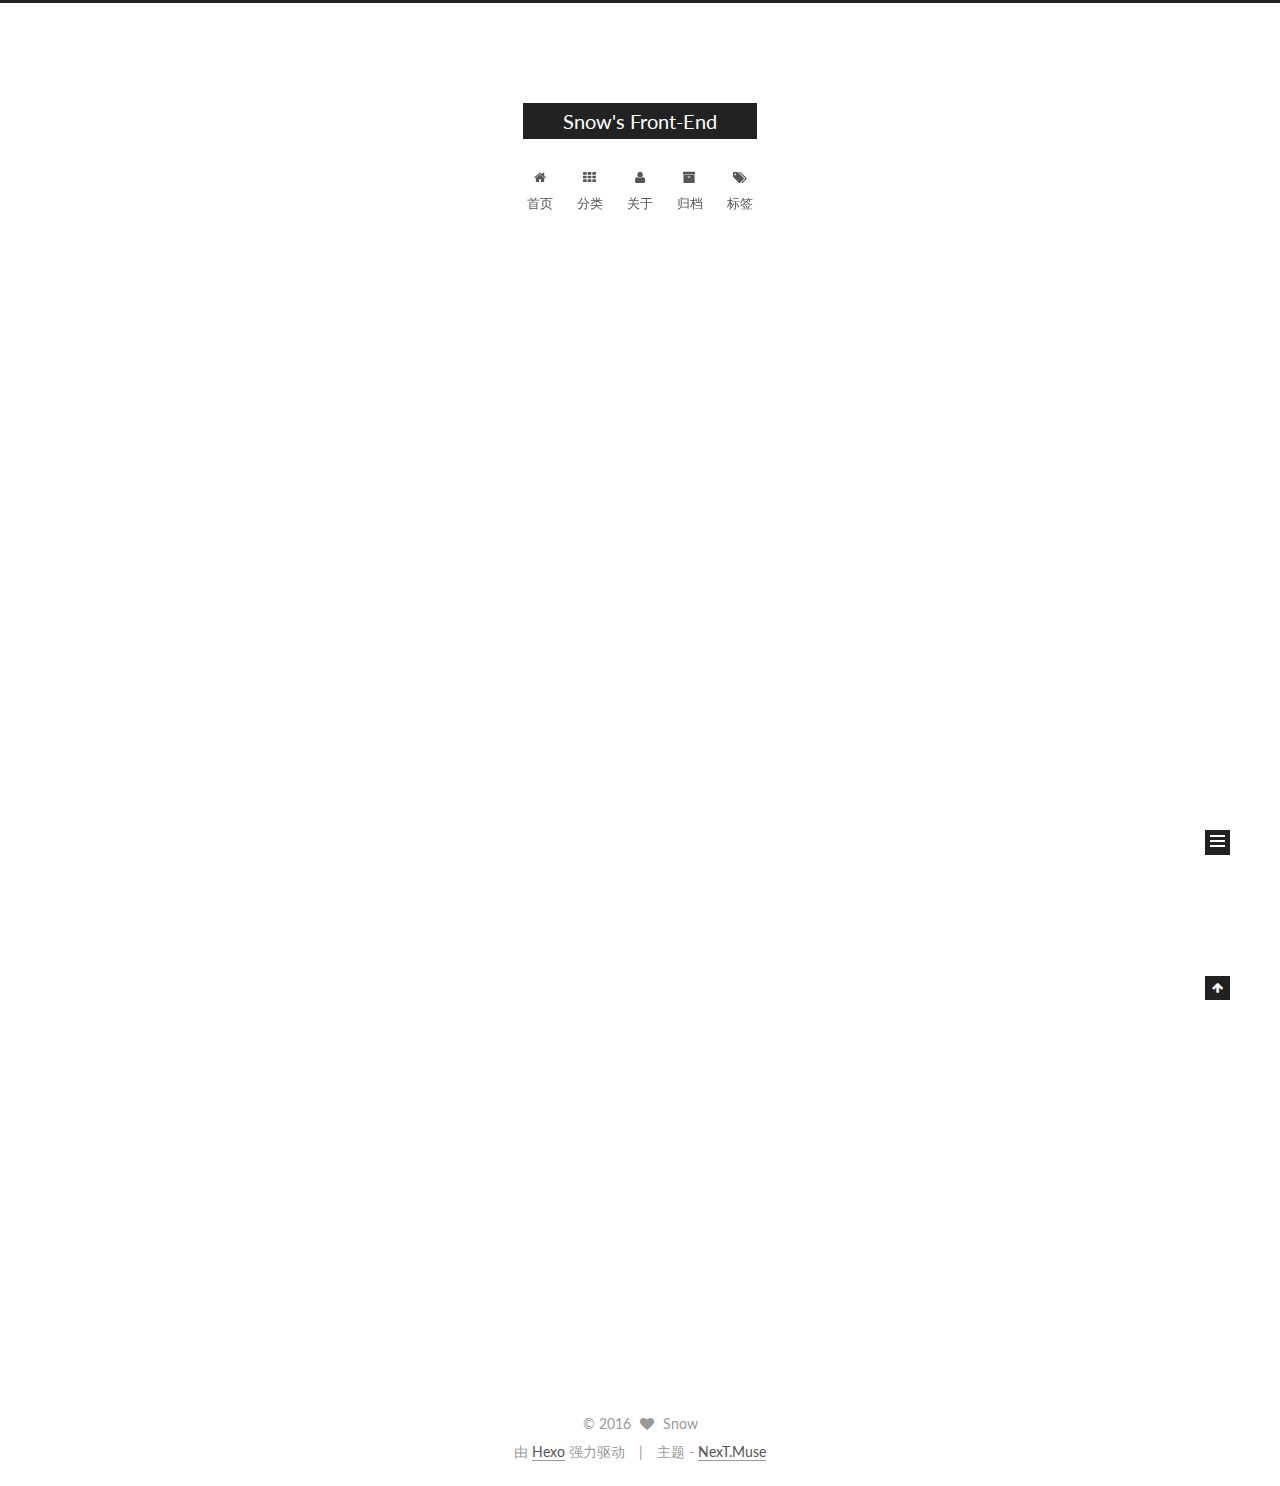
<file: index.html>
<!doctype html>



  


<html class="theme-next muse use-motion">
<head>
  <meta charset="UTF-8"/>
<meta http-equiv="X-UA-Compatible" content="IE=edge,chrome=1" />
<meta name="viewport" content="width=device-width, initial-scale=1, maximum-scale=1"/>



<meta http-equiv="Cache-Control" content="no-transform" />
<meta http-equiv="Cache-Control" content="no-siteapp" />












  
  
  <link href="/vendors/fancybox/source/jquery.fancybox.css?v=2.1.5" rel="stylesheet" type="text/css" />




  
  
  
  

  
    
    
  

  

  

  

  

  
    
    
    <link href="//fonts.googleapis.com/css?family=Lato:300,300italic,400,400italic,700,700italic&subset=latin,latin-ext" rel="stylesheet" type="text/css">
  






<link href="/vendors/font-awesome/css/font-awesome.min.css?v=4.4.0" rel="stylesheet" type="text/css" />

<link href="/css/main.css?v=5.0.1" rel="stylesheet" type="text/css" />


  <meta name="keywords" content="Hexo, NexT" />








  <link rel="shortcut icon" type="image/x-icon" href="/favicon.ico?v=5.0.1" />






<meta name="description" content="7.30/2016 向死而生">
<meta property="og:type" content="website">
<meta property="og:title" content="Snow's Front-End">
<meta property="og:url" content="chaoran.info/index.html">
<meta property="og:site_name" content="Snow's Front-End">
<meta property="og:description" content="7.30/2016 向死而生">
<meta name="twitter:card" content="summary">
<meta name="twitter:title" content="Snow's Front-End">
<meta name="twitter:description" content="7.30/2016 向死而生">



<script type="text/javascript" id="hexo.configuration">
  var NexT = window.NexT || {};
  var CONFIG = {
    scheme: 'Muse',
    sidebar: {"position":"left","display":"post"},
    fancybox: true,
    motion: true,
    duoshuo: {
      userId: 0,
      author: '博主'
    }
  };
</script>




  <link rel="canonical" href="chaoran.info/"/>

  <title> Snow's Front-End </title>
</head>

<body itemscope itemtype="http://schema.org/WebPage" lang="zh-Hans">

  










  
  
    
  

  <div class="container one-collumn sidebar-position-left 
   page-home 
 ">
    <div class="headband"></div>

    <header id="header" class="header" itemscope itemtype="http://schema.org/WPHeader">
      <div class="header-inner"><div class="site-meta ">
  

  <div class="custom-logo-site-title">
    <a href="/"  class="brand" rel="start">
      <span class="logo-line-before"><i></i></span>
      <span class="site-title">Snow's Front-End</span>
      <span class="logo-line-after"><i></i></span>
    </a>
  </div>
  <p class="site-subtitle"></p>
</div>

<div class="site-nav-toggle">
  <button>
    <span class="btn-bar"></span>
    <span class="btn-bar"></span>
    <span class="btn-bar"></span>
  </button>
</div>

<nav class="site-nav">
  

  
    <ul id="menu" class="menu">
      
        
        <li class="menu-item menu-item-home">
          <a href="/" rel="section">
            
              <i class="menu-item-icon fa fa-fw fa-home"></i> <br />
            
            首页
          </a>
        </li>
      
        
        <li class="menu-item menu-item-categories">
          <a href="/categories" rel="section">
            
              <i class="menu-item-icon fa fa-fw fa-th"></i> <br />
            
            分类
          </a>
        </li>
      
        
        <li class="menu-item menu-item-about">
          <a href="/about" rel="section">
            
              <i class="menu-item-icon fa fa-fw fa-user"></i> <br />
            
            关于
          </a>
        </li>
      
        
        <li class="menu-item menu-item-archives">
          <a href="/archives" rel="section">
            
              <i class="menu-item-icon fa fa-fw fa-archive"></i> <br />
            
            归档
          </a>
        </li>
      
        
        <li class="menu-item menu-item-tags">
          <a href="/tags" rel="section">
            
              <i class="menu-item-icon fa fa-fw fa-tags"></i> <br />
            
            标签
          </a>
        </li>
      

      
    </ul>
  

  
</nav>

 </div>
    </header>

    <main id="main" class="main">
      <div class="main-inner">
        <div class="content-wrap">
          <div id="content" class="content">
            
  <section id="posts" class="posts-expand">
    
      

  
  

  
  
  

  <article class="post post-type-normal " itemscope itemtype="http://schema.org/Article">

    
      <header class="post-header">

        
        
          <h1 class="post-title" itemprop="name headline">
            
            
              
                
                <a class="post-title-link" href="/2016/07/27/hello-world/" itemprop="url">
                  Hello World
                </a>
              
            
          </h1>
        

        <div class="post-meta">
          <span class="post-time">
            <span class="post-meta-item-icon">
              <i class="fa fa-calendar-o"></i>
            </span>
            <span class="post-meta-item-text">发表于</span>
            <time itemprop="dateCreated" datetime="2016-07-27T23:30:34+08:00" content="2016-07-27">
              2016-07-27
            </time>
          </span>

          

          
            
          

          

          
          

          
        </div>
      </header>
    


    <div class="post-body" itemprop="articleBody">

      
      

      
        
          
            <p>Welcome to <a href="https://hexo.io/" target="_blank" rel="external">Hexo</a>! This is your very first post. Check <a href="https://hexo.io/docs/" target="_blank" rel="external">documentation</a> for more info. If you get any problems when using Hexo, you can find the answer in <a href="https://hexo.io/docs/troubleshooting.html" target="_blank" rel="external">troubleshooting</a> or you can ask me on <a href="https://github.com/hexojs/hexo/issues" target="_blank" rel="external">GitHub</a>.</p>
<h2 id="Quick-Start"><a href="#Quick-Start" class="headerlink" title="Quick Start"></a>Quick Start</h2><h3 id="Create-a-new-post"><a href="#Create-a-new-post" class="headerlink" title="Create a new post"></a>Create a new post</h3><figure class="highlight bash"><table><tr><td class="gutter"><pre><div class="line">1</div></pre></td><td class="code"><pre><div class="line">$ hexo new <span class="string">"My New Post"</span></div></pre></td></tr></table></figure>
<p>More info: <a href="https://hexo.io/docs/writing.html" target="_blank" rel="external">Writing</a></p>
<h3 id="Run-server"><a href="#Run-server" class="headerlink" title="Run server"></a>Run server</h3><figure class="highlight bash"><table><tr><td class="gutter"><pre><div class="line">1</div></pre></td><td class="code"><pre><div class="line">$ hexo server</div></pre></td></tr></table></figure>
<p>More info: <a href="https://hexo.io/docs/server.html" target="_blank" rel="external">Server</a></p>
<h3 id="Generate-static-files"><a href="#Generate-static-files" class="headerlink" title="Generate static files"></a>Generate static files</h3><figure class="highlight bash"><table><tr><td class="gutter"><pre><div class="line">1</div></pre></td><td class="code"><pre><div class="line">$ hexo generate</div></pre></td></tr></table></figure>
<p>More info: <a href="https://hexo.io/docs/generating.html" target="_blank" rel="external">Generating</a></p>
<h3 id="Deploy-to-remote-sites"><a href="#Deploy-to-remote-sites" class="headerlink" title="Deploy to remote sites"></a>Deploy to remote sites</h3><figure class="highlight bash"><table><tr><td class="gutter"><pre><div class="line">1</div></pre></td><td class="code"><pre><div class="line">$ hexo deploy</div></pre></td></tr></table></figure>
<p>More info: <a href="https://hexo.io/docs/deployment.html" target="_blank" rel="external">Deployment</a></p>

          
        
      
    </div>

    <div>
      
    </div>

    <div>
      
    </div>

    <footer class="post-footer">
      

      

      
      
        <div class="post-eof"></div>
      
    </footer>
  </article>


    
  </section>

  


          </div>
          


          

        </div>
        
          
  
  <div class="sidebar-toggle">
    <div class="sidebar-toggle-line-wrap">
      <span class="sidebar-toggle-line sidebar-toggle-line-first"></span>
      <span class="sidebar-toggle-line sidebar-toggle-line-middle"></span>
      <span class="sidebar-toggle-line sidebar-toggle-line-last"></span>
    </div>
  </div>

  <aside id="sidebar" class="sidebar">
    <div class="sidebar-inner">

      

      

      <section class="site-overview sidebar-panel  sidebar-panel-active ">
        <div class="site-author motion-element" itemprop="author" itemscope itemtype="http://schema.org/Person">
          <img class="site-author-image" itemprop="image"
               src="/images/avatar.png"
               alt="Snow" />
          <p class="site-author-name" itemprop="name">Snow</p>
          <p class="site-description motion-element" itemprop="description">7.30/2016 向死而生</p>
        </div>
        <nav class="site-state motion-element">
          <div class="site-state-item site-state-posts">
            <a href="/archives">
              <span class="site-state-item-count">1</span>
              <span class="site-state-item-name">日志</span>
            </a>
          </div>

          

          

        </nav>

        

        <div class="links-of-author motion-element">
          
        </div>

        
        

        
        

      </section>

      

    </div>
  </aside>


        
      </div>
    </main>

    <footer id="footer" class="footer">
      <div class="footer-inner">
        <div class="copyright" >
  
  &copy; 
  <span itemprop="copyrightYear">2016</span>
  <span class="with-love">
    <i class="fa fa-heart"></i>
  </span>
  <span class="author" itemprop="copyrightHolder">Snow</span>
</div>

<div class="powered-by">
  由 <a class="theme-link" href="https://hexo.io">Hexo</a> 强力驱动
</div>

<div class="theme-info">
  主题 -
  <a class="theme-link" href="https://github.com/iissnan/hexo-theme-next">
    NexT.Muse
  </a>
</div>

        

        
      </div>
    </footer>

    <div class="back-to-top">
      <i class="fa fa-arrow-up"></i>
    </div>
  </div>

  

<script type="text/javascript">
  if (Object.prototype.toString.call(window.Promise) !== '[object Function]') {
    window.Promise = null;
  }
</script>









  



  
  <script type="text/javascript" src="/vendors/jquery/index.js?v=2.1.3"></script>

  
  <script type="text/javascript" src="/vendors/fastclick/lib/fastclick.min.js?v=1.0.6"></script>

  
  <script type="text/javascript" src="/vendors/jquery_lazyload/jquery.lazyload.js?v=1.9.7"></script>

  
  <script type="text/javascript" src="/vendors/velocity/velocity.min.js?v=1.2.1"></script>

  
  <script type="text/javascript" src="/vendors/velocity/velocity.ui.min.js?v=1.2.1"></script>

  
  <script type="text/javascript" src="/vendors/fancybox/source/jquery.fancybox.pack.js?v=2.1.5"></script>


  


  <script type="text/javascript" src="/js/src/utils.js?v=5.0.1"></script>

  <script type="text/javascript" src="/js/src/motion.js?v=5.0.1"></script>



  
  

  

  


  <script type="text/javascript" src="/js/src/bootstrap.js?v=5.0.1"></script>



  



  




  
  

  

  

  

</body>
</html>
</file>
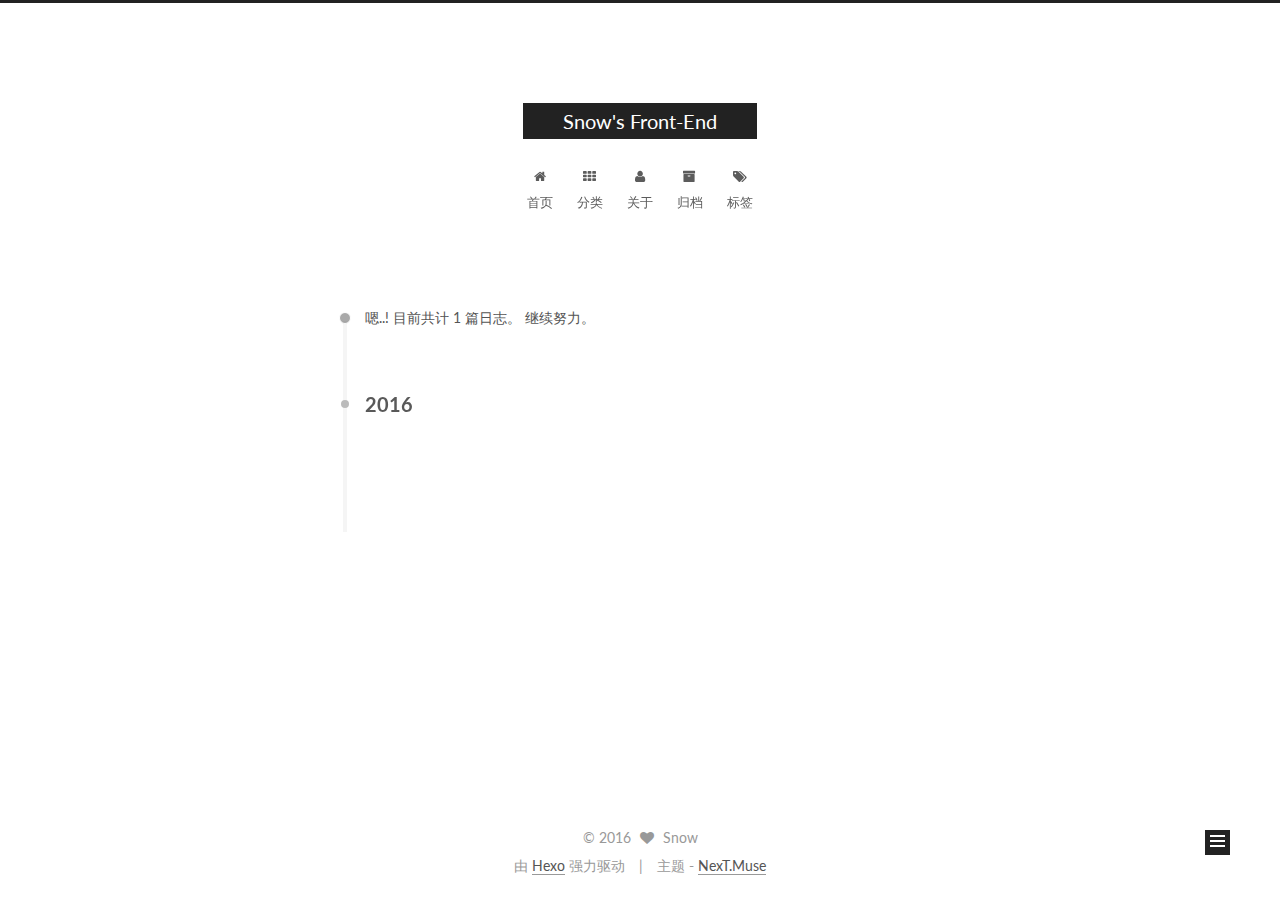
<file: archives/index.html>
<!doctype html>



  


<html class="theme-next muse use-motion">
<head>
  <meta charset="UTF-8"/>
<meta http-equiv="X-UA-Compatible" content="IE=edge,chrome=1" />
<meta name="viewport" content="width=device-width, initial-scale=1, maximum-scale=1"/>



<meta http-equiv="Cache-Control" content="no-transform" />
<meta http-equiv="Cache-Control" content="no-siteapp" />












  
  
  <link href="/vendors/fancybox/source/jquery.fancybox.css?v=2.1.5" rel="stylesheet" type="text/css" />




  
  
  
  

  
    
    
  

  

  

  

  

  
    
    
    <link href="//fonts.googleapis.com/css?family=Lato:300,300italic,400,400italic,700,700italic&subset=latin,latin-ext" rel="stylesheet" type="text/css">
  






<link href="/vendors/font-awesome/css/font-awesome.min.css?v=4.4.0" rel="stylesheet" type="text/css" />

<link href="/css/main.css?v=5.0.1" rel="stylesheet" type="text/css" />


  <meta name="keywords" content="Hexo, NexT" />








  <link rel="shortcut icon" type="image/x-icon" href="/favicon.ico?v=5.0.1" />






<meta name="description" content="7.30/2016 向死而生">
<meta property="og:type" content="website">
<meta property="og:title" content="Snow's Front-End">
<meta property="og:url" content="chaoran.info/archives/index.html">
<meta property="og:site_name" content="Snow's Front-End">
<meta property="og:description" content="7.30/2016 向死而生">
<meta name="twitter:card" content="summary">
<meta name="twitter:title" content="Snow's Front-End">
<meta name="twitter:description" content="7.30/2016 向死而生">



<script type="text/javascript" id="hexo.configuration">
  var NexT = window.NexT || {};
  var CONFIG = {
    scheme: 'Muse',
    sidebar: {"position":"left","display":"post"},
    fancybox: true,
    motion: true,
    duoshuo: {
      userId: 0,
      author: '博主'
    }
  };
</script>




  <link rel="canonical" href="chaoran.info/archives/"/>

  <title> 归档 | Snow's Front-End </title>
</head>

<body itemscope itemtype="http://schema.org/WebPage" lang="zh-Hans">

  










  
  
    
  

  <div class="container one-collumn sidebar-position-left  page-archive  ">
    <div class="headband"></div>

    <header id="header" class="header" itemscope itemtype="http://schema.org/WPHeader">
      <div class="header-inner"><div class="site-meta ">
  

  <div class="custom-logo-site-title">
    <a href="/"  class="brand" rel="start">
      <span class="logo-line-before"><i></i></span>
      <span class="site-title">Snow's Front-End</span>
      <span class="logo-line-after"><i></i></span>
    </a>
  </div>
  <p class="site-subtitle"></p>
</div>

<div class="site-nav-toggle">
  <button>
    <span class="btn-bar"></span>
    <span class="btn-bar"></span>
    <span class="btn-bar"></span>
  </button>
</div>

<nav class="site-nav">
  

  
    <ul id="menu" class="menu">
      
        
        <li class="menu-item menu-item-home">
          <a href="/" rel="section">
            
              <i class="menu-item-icon fa fa-fw fa-home"></i> <br />
            
            首页
          </a>
        </li>
      
        
        <li class="menu-item menu-item-categories">
          <a href="/categories" rel="section">
            
              <i class="menu-item-icon fa fa-fw fa-th"></i> <br />
            
            分类
          </a>
        </li>
      
        
        <li class="menu-item menu-item-about">
          <a href="/about" rel="section">
            
              <i class="menu-item-icon fa fa-fw fa-user"></i> <br />
            
            关于
          </a>
        </li>
      
        
        <li class="menu-item menu-item-archives">
          <a href="/archives" rel="section">
            
              <i class="menu-item-icon fa fa-fw fa-archive"></i> <br />
            
            归档
          </a>
        </li>
      
        
        <li class="menu-item menu-item-tags">
          <a href="/tags" rel="section">
            
              <i class="menu-item-icon fa fa-fw fa-tags"></i> <br />
            
            标签
          </a>
        </li>
      

      
    </ul>
  

  
</nav>

 </div>
    </header>

    <main id="main" class="main">
      <div class="main-inner">
        <div class="content-wrap">
          <div id="content" class="content">
            

  <section id="posts" class="posts-collapse">
    <span class="archive-move-on"></span>

    <span class="archive-page-counter">
      
      
      
        
      
      嗯..! 目前共计 1 篇日志。 继续努力。
    </span>

    

      
      
      

      
        
        <div class="collection-title">
          <h2 class="archive-year motion-element" id="archive-year-2016">2016</h2>
        </div>
      
      

      

  <article class="post post-type-normal" itemscope itemtype="http://schema.org/Article">
    <header class="post-header">

      <h1 class="post-title">
        
            <a class="post-title-link" href="/2016/07/27/hello-world/" itemprop="url">
              
                <span itemprop="name">Hello World</span>
              
            </a>
        
      </h1>

      <div class="post-meta">
        <time class="post-time" itemprop="dateCreated"
              datetime="2016-07-27T23:30:34+08:00"
              content="2016-07-27" >
          07-27
        </time>
      </div>

    </header>
  </article>



    

  </section>

  



          </div>
          


          

        </div>
        
          
  
  <div class="sidebar-toggle">
    <div class="sidebar-toggle-line-wrap">
      <span class="sidebar-toggle-line sidebar-toggle-line-first"></span>
      <span class="sidebar-toggle-line sidebar-toggle-line-middle"></span>
      <span class="sidebar-toggle-line sidebar-toggle-line-last"></span>
    </div>
  </div>

  <aside id="sidebar" class="sidebar">
    <div class="sidebar-inner">

      

      

      <section class="site-overview sidebar-panel  sidebar-panel-active ">
        <div class="site-author motion-element" itemprop="author" itemscope itemtype="http://schema.org/Person">
          <img class="site-author-image" itemprop="image"
               src="/images/avatar.png"
               alt="Snow" />
          <p class="site-author-name" itemprop="name">Snow</p>
          <p class="site-description motion-element" itemprop="description">7.30/2016 向死而生</p>
        </div>
        <nav class="site-state motion-element">
          <div class="site-state-item site-state-posts">
            <a href="/archives">
              <span class="site-state-item-count">1</span>
              <span class="site-state-item-name">日志</span>
            </a>
          </div>

          

          

        </nav>

        

        <div class="links-of-author motion-element">
          
        </div>

        
        

        
        

      </section>

      

    </div>
  </aside>


        
      </div>
    </main>

    <footer id="footer" class="footer">
      <div class="footer-inner">
        <div class="copyright" >
  
  &copy; 
  <span itemprop="copyrightYear">2016</span>
  <span class="with-love">
    <i class="fa fa-heart"></i>
  </span>
  <span class="author" itemprop="copyrightHolder">Snow</span>
</div>

<div class="powered-by">
  由 <a class="theme-link" href="https://hexo.io">Hexo</a> 强力驱动
</div>

<div class="theme-info">
  主题 -
  <a class="theme-link" href="https://github.com/iissnan/hexo-theme-next">
    NexT.Muse
  </a>
</div>

        

        
      </div>
    </footer>

    <div class="back-to-top">
      <i class="fa fa-arrow-up"></i>
    </div>
  </div>

  

<script type="text/javascript">
  if (Object.prototype.toString.call(window.Promise) !== '[object Function]') {
    window.Promise = null;
  }
</script>









  



  
  <script type="text/javascript" src="/vendors/jquery/index.js?v=2.1.3"></script>

  
  <script type="text/javascript" src="/vendors/fastclick/lib/fastclick.min.js?v=1.0.6"></script>

  
  <script type="text/javascript" src="/vendors/jquery_lazyload/jquery.lazyload.js?v=1.9.7"></script>

  
  <script type="text/javascript" src="/vendors/velocity/velocity.min.js?v=1.2.1"></script>

  
  <script type="text/javascript" src="/vendors/velocity/velocity.ui.min.js?v=1.2.1"></script>

  
  <script type="text/javascript" src="/vendors/fancybox/source/jquery.fancybox.pack.js?v=2.1.5"></script>


  


  <script type="text/javascript" src="/js/src/utils.js?v=5.0.1"></script>

  <script type="text/javascript" src="/js/src/motion.js?v=5.0.1"></script>



  
  

  
  
    <script type="text/javascript" id="motion.page.archive">
      $('.archive-year').velocity('transition.slideLeftIn');
    </script>
  


  


  <script type="text/javascript" src="/js/src/bootstrap.js?v=5.0.1"></script>



  



  




  
  

  

  

  

</body>
</html>
</file>
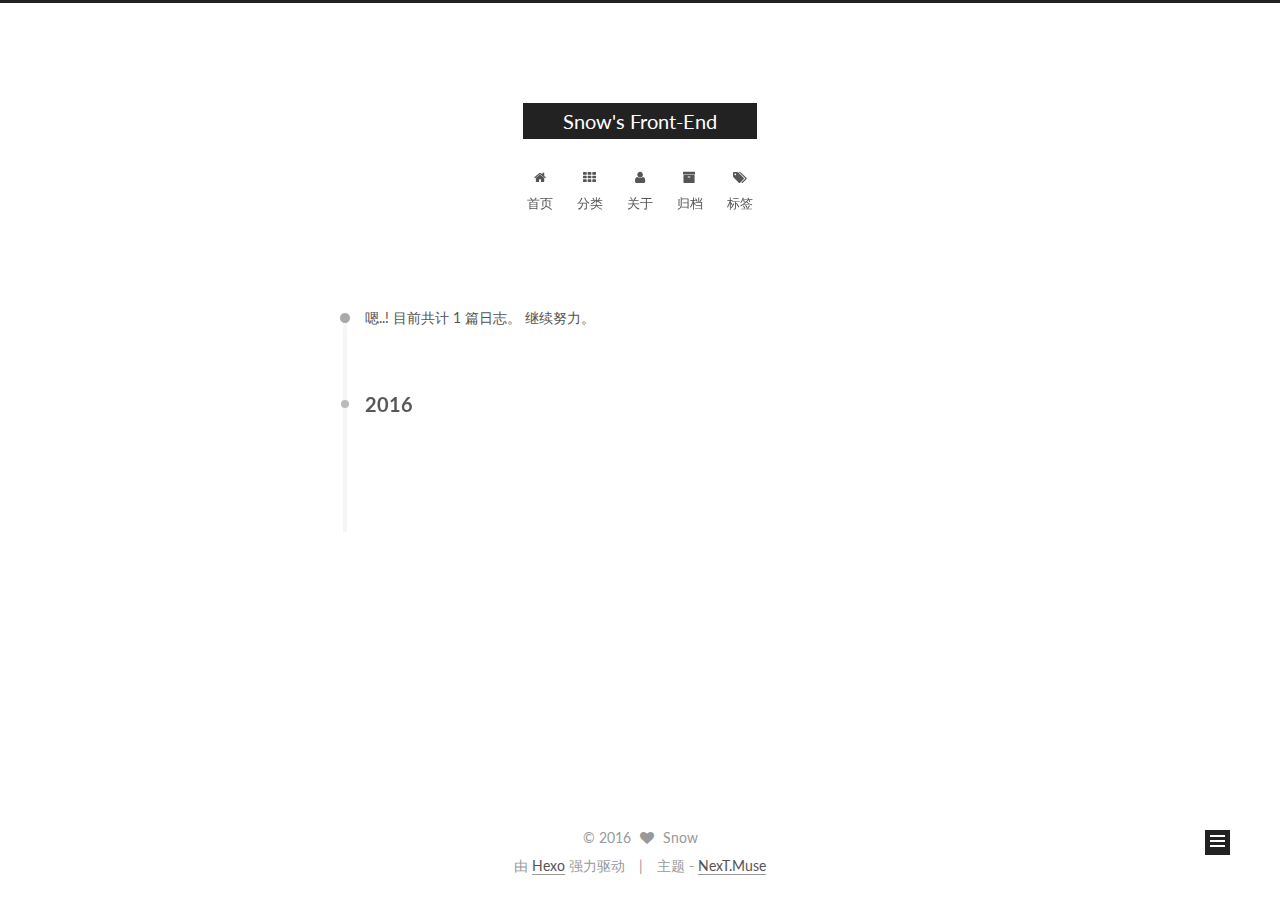
<file: archives/2016/index.html>
<!doctype html>



  


<html class="theme-next muse use-motion">
<head>
  <meta charset="UTF-8"/>
<meta http-equiv="X-UA-Compatible" content="IE=edge,chrome=1" />
<meta name="viewport" content="width=device-width, initial-scale=1, maximum-scale=1"/>



<meta http-equiv="Cache-Control" content="no-transform" />
<meta http-equiv="Cache-Control" content="no-siteapp" />












  
  
  <link href="/vendors/fancybox/source/jquery.fancybox.css?v=2.1.5" rel="stylesheet" type="text/css" />




  
  
  
  

  
    
    
  

  

  

  

  

  
    
    
    <link href="//fonts.googleapis.com/css?family=Lato:300,300italic,400,400italic,700,700italic&subset=latin,latin-ext" rel="stylesheet" type="text/css">
  






<link href="/vendors/font-awesome/css/font-awesome.min.css?v=4.4.0" rel="stylesheet" type="text/css" />

<link href="/css/main.css?v=5.0.1" rel="stylesheet" type="text/css" />


  <meta name="keywords" content="Hexo, NexT" />








  <link rel="shortcut icon" type="image/x-icon" href="/favicon.ico?v=5.0.1" />






<meta name="description" content="7.30/2016 向死而生">
<meta property="og:type" content="website">
<meta property="og:title" content="Snow's Front-End">
<meta property="og:url" content="chaoran.info/archives/2016/index.html">
<meta property="og:site_name" content="Snow's Front-End">
<meta property="og:description" content="7.30/2016 向死而生">
<meta name="twitter:card" content="summary">
<meta name="twitter:title" content="Snow's Front-End">
<meta name="twitter:description" content="7.30/2016 向死而生">



<script type="text/javascript" id="hexo.configuration">
  var NexT = window.NexT || {};
  var CONFIG = {
    scheme: 'Muse',
    sidebar: {"position":"left","display":"post"},
    fancybox: true,
    motion: true,
    duoshuo: {
      userId: 0,
      author: '博主'
    }
  };
</script>




  <link rel="canonical" href="chaoran.info/archives/2016/"/>

  <title> 归档 | Snow's Front-End </title>
</head>

<body itemscope itemtype="http://schema.org/WebPage" lang="zh-Hans">

  










  
  
    
  

  <div class="container one-collumn sidebar-position-left  page-archive  ">
    <div class="headband"></div>

    <header id="header" class="header" itemscope itemtype="http://schema.org/WPHeader">
      <div class="header-inner"><div class="site-meta ">
  

  <div class="custom-logo-site-title">
    <a href="/"  class="brand" rel="start">
      <span class="logo-line-before"><i></i></span>
      <span class="site-title">Snow's Front-End</span>
      <span class="logo-line-after"><i></i></span>
    </a>
  </div>
  <p class="site-subtitle"></p>
</div>

<div class="site-nav-toggle">
  <button>
    <span class="btn-bar"></span>
    <span class="btn-bar"></span>
    <span class="btn-bar"></span>
  </button>
</div>

<nav class="site-nav">
  

  
    <ul id="menu" class="menu">
      
        
        <li class="menu-item menu-item-home">
          <a href="/" rel="section">
            
              <i class="menu-item-icon fa fa-fw fa-home"></i> <br />
            
            首页
          </a>
        </li>
      
        
        <li class="menu-item menu-item-categories">
          <a href="/categories" rel="section">
            
              <i class="menu-item-icon fa fa-fw fa-th"></i> <br />
            
            分类
          </a>
        </li>
      
        
        <li class="menu-item menu-item-about">
          <a href="/about" rel="section">
            
              <i class="menu-item-icon fa fa-fw fa-user"></i> <br />
            
            关于
          </a>
        </li>
      
        
        <li class="menu-item menu-item-archives">
          <a href="/archives" rel="section">
            
              <i class="menu-item-icon fa fa-fw fa-archive"></i> <br />
            
            归档
          </a>
        </li>
      
        
        <li class="menu-item menu-item-tags">
          <a href="/tags" rel="section">
            
              <i class="menu-item-icon fa fa-fw fa-tags"></i> <br />
            
            标签
          </a>
        </li>
      

      
    </ul>
  

  
</nav>

 </div>
    </header>

    <main id="main" class="main">
      <div class="main-inner">
        <div class="content-wrap">
          <div id="content" class="content">
            

  <section id="posts" class="posts-collapse">
    <span class="archive-move-on"></span>

    <span class="archive-page-counter">
      
      
      
        
      
      嗯..! 目前共计 1 篇日志。 继续努力。
    </span>

    

      
      
      

      
        
        <div class="collection-title">
          <h2 class="archive-year motion-element" id="archive-year-2016">2016</h2>
        </div>
      
      

      

  <article class="post post-type-normal" itemscope itemtype="http://schema.org/Article">
    <header class="post-header">

      <h1 class="post-title">
        
            <a class="post-title-link" href="/2016/07/27/hello-world/" itemprop="url">
              
                <span itemprop="name">Hello World</span>
              
            </a>
        
      </h1>

      <div class="post-meta">
        <time class="post-time" itemprop="dateCreated"
              datetime="2016-07-27T23:30:34+08:00"
              content="2016-07-27" >
          07-27
        </time>
      </div>

    </header>
  </article>



    

  </section>

  



          </div>
          


          

        </div>
        
          
  
  <div class="sidebar-toggle">
    <div class="sidebar-toggle-line-wrap">
      <span class="sidebar-toggle-line sidebar-toggle-line-first"></span>
      <span class="sidebar-toggle-line sidebar-toggle-line-middle"></span>
      <span class="sidebar-toggle-line sidebar-toggle-line-last"></span>
    </div>
  </div>

  <aside id="sidebar" class="sidebar">
    <div class="sidebar-inner">

      

      

      <section class="site-overview sidebar-panel  sidebar-panel-active ">
        <div class="site-author motion-element" itemprop="author" itemscope itemtype="http://schema.org/Person">
          <img class="site-author-image" itemprop="image"
               src="/images/avatar.png"
               alt="Snow" />
          <p class="site-author-name" itemprop="name">Snow</p>
          <p class="site-description motion-element" itemprop="description">7.30/2016 向死而生</p>
        </div>
        <nav class="site-state motion-element">
          <div class="site-state-item site-state-posts">
            <a href="/archives">
              <span class="site-state-item-count">1</span>
              <span class="site-state-item-name">日志</span>
            </a>
          </div>

          

          

        </nav>

        

        <div class="links-of-author motion-element">
          
        </div>

        
        

        
        

      </section>

      

    </div>
  </aside>


        
      </div>
    </main>

    <footer id="footer" class="footer">
      <div class="footer-inner">
        <div class="copyright" >
  
  &copy; 
  <span itemprop="copyrightYear">2016</span>
  <span class="with-love">
    <i class="fa fa-heart"></i>
  </span>
  <span class="author" itemprop="copyrightHolder">Snow</span>
</div>

<div class="powered-by">
  由 <a class="theme-link" href="https://hexo.io">Hexo</a> 强力驱动
</div>

<div class="theme-info">
  主题 -
  <a class="theme-link" href="https://github.com/iissnan/hexo-theme-next">
    NexT.Muse
  </a>
</div>

        

        
      </div>
    </footer>

    <div class="back-to-top">
      <i class="fa fa-arrow-up"></i>
    </div>
  </div>

  

<script type="text/javascript">
  if (Object.prototype.toString.call(window.Promise) !== '[object Function]') {
    window.Promise = null;
  }
</script>









  



  
  <script type="text/javascript" src="/vendors/jquery/index.js?v=2.1.3"></script>

  
  <script type="text/javascript" src="/vendors/fastclick/lib/fastclick.min.js?v=1.0.6"></script>

  
  <script type="text/javascript" src="/vendors/jquery_lazyload/jquery.lazyload.js?v=1.9.7"></script>

  
  <script type="text/javascript" src="/vendors/velocity/velocity.min.js?v=1.2.1"></script>

  
  <script type="text/javascript" src="/vendors/velocity/velocity.ui.min.js?v=1.2.1"></script>

  
  <script type="text/javascript" src="/vendors/fancybox/source/jquery.fancybox.pack.js?v=2.1.5"></script>


  


  <script type="text/javascript" src="/js/src/utils.js?v=5.0.1"></script>

  <script type="text/javascript" src="/js/src/motion.js?v=5.0.1"></script>



  
  

  
  
    <script type="text/javascript" id="motion.page.archive">
      $('.archive-year').velocity('transition.slideLeftIn');
    </script>
  


  


  <script type="text/javascript" src="/js/src/bootstrap.js?v=5.0.1"></script>



  



  




  
  

  

  

  

</body>
</html>
</file>
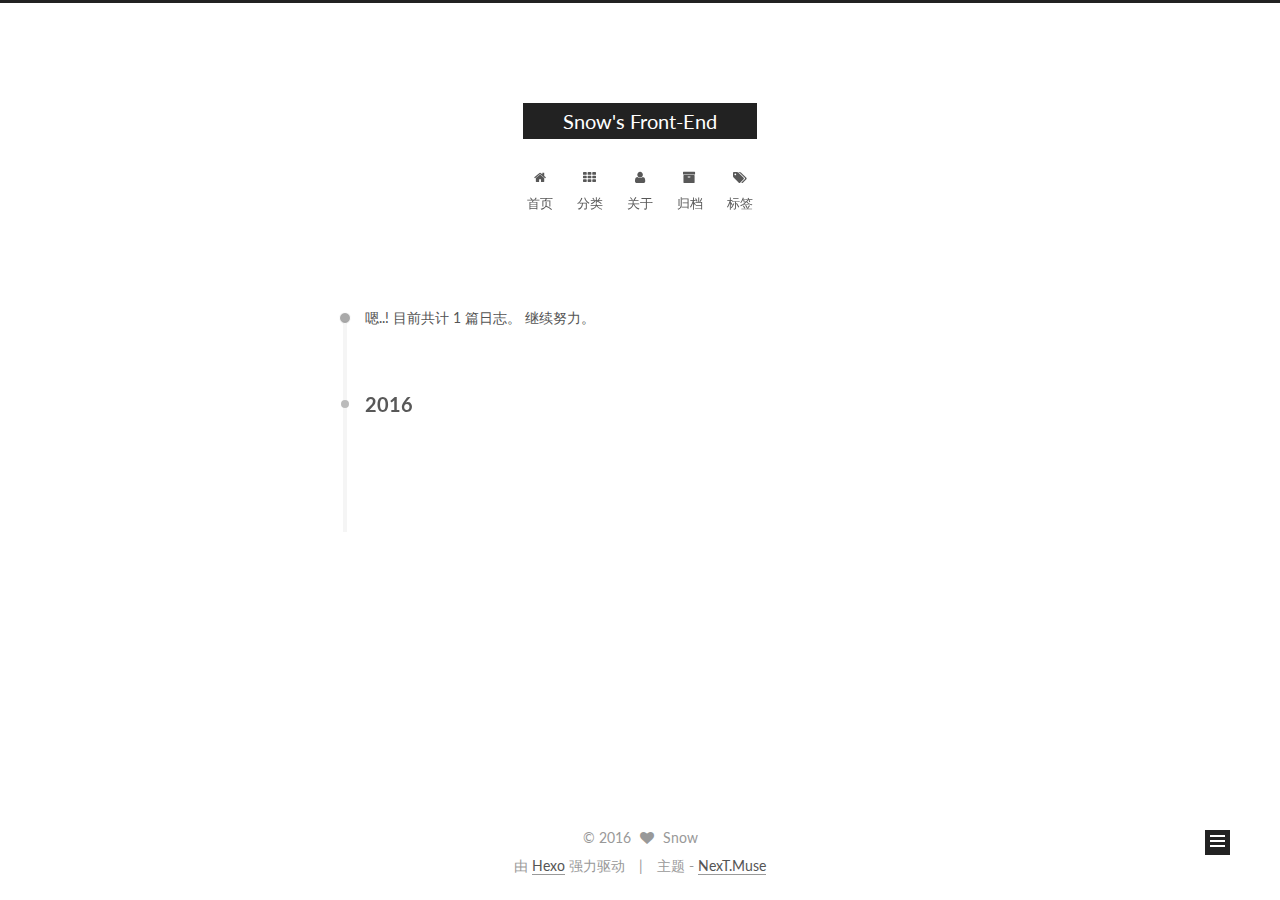
<file: archives/2016/07/index.html>
<!doctype html>



  


<html class="theme-next muse use-motion">
<head>
  <meta charset="UTF-8"/>
<meta http-equiv="X-UA-Compatible" content="IE=edge,chrome=1" />
<meta name="viewport" content="width=device-width, initial-scale=1, maximum-scale=1"/>



<meta http-equiv="Cache-Control" content="no-transform" />
<meta http-equiv="Cache-Control" content="no-siteapp" />












  
  
  <link href="/vendors/fancybox/source/jquery.fancybox.css?v=2.1.5" rel="stylesheet" type="text/css" />




  
  
  
  

  
    
    
  

  

  

  

  

  
    
    
    <link href="//fonts.googleapis.com/css?family=Lato:300,300italic,400,400italic,700,700italic&subset=latin,latin-ext" rel="stylesheet" type="text/css">
  






<link href="/vendors/font-awesome/css/font-awesome.min.css?v=4.4.0" rel="stylesheet" type="text/css" />

<link href="/css/main.css?v=5.0.1" rel="stylesheet" type="text/css" />


  <meta name="keywords" content="Hexo, NexT" />








  <link rel="shortcut icon" type="image/x-icon" href="/favicon.ico?v=5.0.1" />






<meta name="description" content="7.30/2016 向死而生">
<meta property="og:type" content="website">
<meta property="og:title" content="Snow's Front-End">
<meta property="og:url" content="chaoran.info/archives/2016/07/index.html">
<meta property="og:site_name" content="Snow's Front-End">
<meta property="og:description" content="7.30/2016 向死而生">
<meta name="twitter:card" content="summary">
<meta name="twitter:title" content="Snow's Front-End">
<meta name="twitter:description" content="7.30/2016 向死而生">



<script type="text/javascript" id="hexo.configuration">
  var NexT = window.NexT || {};
  var CONFIG = {
    scheme: 'Muse',
    sidebar: {"position":"left","display":"post"},
    fancybox: true,
    motion: true,
    duoshuo: {
      userId: 0,
      author: '博主'
    }
  };
</script>




  <link rel="canonical" href="chaoran.info/archives/2016/07/"/>

  <title> 归档 | Snow's Front-End </title>
</head>

<body itemscope itemtype="http://schema.org/WebPage" lang="zh-Hans">

  










  
  
    
  

  <div class="container one-collumn sidebar-position-left  page-archive  ">
    <div class="headband"></div>

    <header id="header" class="header" itemscope itemtype="http://schema.org/WPHeader">
      <div class="header-inner"><div class="site-meta ">
  

  <div class="custom-logo-site-title">
    <a href="/"  class="brand" rel="start">
      <span class="logo-line-before"><i></i></span>
      <span class="site-title">Snow's Front-End</span>
      <span class="logo-line-after"><i></i></span>
    </a>
  </div>
  <p class="site-subtitle"></p>
</div>

<div class="site-nav-toggle">
  <button>
    <span class="btn-bar"></span>
    <span class="btn-bar"></span>
    <span class="btn-bar"></span>
  </button>
</div>

<nav class="site-nav">
  

  
    <ul id="menu" class="menu">
      
        
        <li class="menu-item menu-item-home">
          <a href="/" rel="section">
            
              <i class="menu-item-icon fa fa-fw fa-home"></i> <br />
            
            首页
          </a>
        </li>
      
        
        <li class="menu-item menu-item-categories">
          <a href="/categories" rel="section">
            
              <i class="menu-item-icon fa fa-fw fa-th"></i> <br />
            
            分类
          </a>
        </li>
      
        
        <li class="menu-item menu-item-about">
          <a href="/about" rel="section">
            
              <i class="menu-item-icon fa fa-fw fa-user"></i> <br />
            
            关于
          </a>
        </li>
      
        
        <li class="menu-item menu-item-archives">
          <a href="/archives" rel="section">
            
              <i class="menu-item-icon fa fa-fw fa-archive"></i> <br />
            
            归档
          </a>
        </li>
      
        
        <li class="menu-item menu-item-tags">
          <a href="/tags" rel="section">
            
              <i class="menu-item-icon fa fa-fw fa-tags"></i> <br />
            
            标签
          </a>
        </li>
      

      
    </ul>
  

  
</nav>

 </div>
    </header>

    <main id="main" class="main">
      <div class="main-inner">
        <div class="content-wrap">
          <div id="content" class="content">
            

  <section id="posts" class="posts-collapse">
    <span class="archive-move-on"></span>

    <span class="archive-page-counter">
      
      
      
        
      
      嗯..! 目前共计 1 篇日志。 继续努力。
    </span>

    

      
      
      

      
        
        <div class="collection-title">
          <h2 class="archive-year motion-element" id="archive-year-2016">2016</h2>
        </div>
      
      

      

  <article class="post post-type-normal" itemscope itemtype="http://schema.org/Article">
    <header class="post-header">

      <h1 class="post-title">
        
            <a class="post-title-link" href="/2016/07/27/hello-world/" itemprop="url">
              
                <span itemprop="name">Hello World</span>
              
            </a>
        
      </h1>

      <div class="post-meta">
        <time class="post-time" itemprop="dateCreated"
              datetime="2016-07-27T23:30:34+08:00"
              content="2016-07-27" >
          07-27
        </time>
      </div>

    </header>
  </article>



    

  </section>

  



          </div>
          


          

        </div>
        
          
  
  <div class="sidebar-toggle">
    <div class="sidebar-toggle-line-wrap">
      <span class="sidebar-toggle-line sidebar-toggle-line-first"></span>
      <span class="sidebar-toggle-line sidebar-toggle-line-middle"></span>
      <span class="sidebar-toggle-line sidebar-toggle-line-last"></span>
    </div>
  </div>

  <aside id="sidebar" class="sidebar">
    <div class="sidebar-inner">

      

      

      <section class="site-overview sidebar-panel  sidebar-panel-active ">
        <div class="site-author motion-element" itemprop="author" itemscope itemtype="http://schema.org/Person">
          <img class="site-author-image" itemprop="image"
               src="/images/avatar.png"
               alt="Snow" />
          <p class="site-author-name" itemprop="name">Snow</p>
          <p class="site-description motion-element" itemprop="description">7.30/2016 向死而生</p>
        </div>
        <nav class="site-state motion-element">
          <div class="site-state-item site-state-posts">
            <a href="/archives">
              <span class="site-state-item-count">1</span>
              <span class="site-state-item-name">日志</span>
            </a>
          </div>

          

          

        </nav>

        

        <div class="links-of-author motion-element">
          
        </div>

        
        

        
        

      </section>

      

    </div>
  </aside>


        
      </div>
    </main>

    <footer id="footer" class="footer">
      <div class="footer-inner">
        <div class="copyright" >
  
  &copy; 
  <span itemprop="copyrightYear">2016</span>
  <span class="with-love">
    <i class="fa fa-heart"></i>
  </span>
  <span class="author" itemprop="copyrightHolder">Snow</span>
</div>

<div class="powered-by">
  由 <a class="theme-link" href="https://hexo.io">Hexo</a> 强力驱动
</div>

<div class="theme-info">
  主题 -
  <a class="theme-link" href="https://github.com/iissnan/hexo-theme-next">
    NexT.Muse
  </a>
</div>

        

        
      </div>
    </footer>

    <div class="back-to-top">
      <i class="fa fa-arrow-up"></i>
    </div>
  </div>

  

<script type="text/javascript">
  if (Object.prototype.toString.call(window.Promise) !== '[object Function]') {
    window.Promise = null;
  }
</script>









  



  
  <script type="text/javascript" src="/vendors/jquery/index.js?v=2.1.3"></script>

  
  <script type="text/javascript" src="/vendors/fastclick/lib/fastclick.min.js?v=1.0.6"></script>

  
  <script type="text/javascript" src="/vendors/jquery_lazyload/jquery.lazyload.js?v=1.9.7"></script>

  
  <script type="text/javascript" src="/vendors/velocity/velocity.min.js?v=1.2.1"></script>

  
  <script type="text/javascript" src="/vendors/velocity/velocity.ui.min.js?v=1.2.1"></script>

  
  <script type="text/javascript" src="/vendors/fancybox/source/jquery.fancybox.pack.js?v=2.1.5"></script>


  


  <script type="text/javascript" src="/js/src/utils.js?v=5.0.1"></script>

  <script type="text/javascript" src="/js/src/motion.js?v=5.0.1"></script>



  
  

  
  
    <script type="text/javascript" id="motion.page.archive">
      $('.archive-year').velocity('transition.slideLeftIn');
    </script>
  


  


  <script type="text/javascript" src="/js/src/bootstrap.js?v=5.0.1"></script>



  



  




  
  

  

  

  

</body>
</html>
</file>
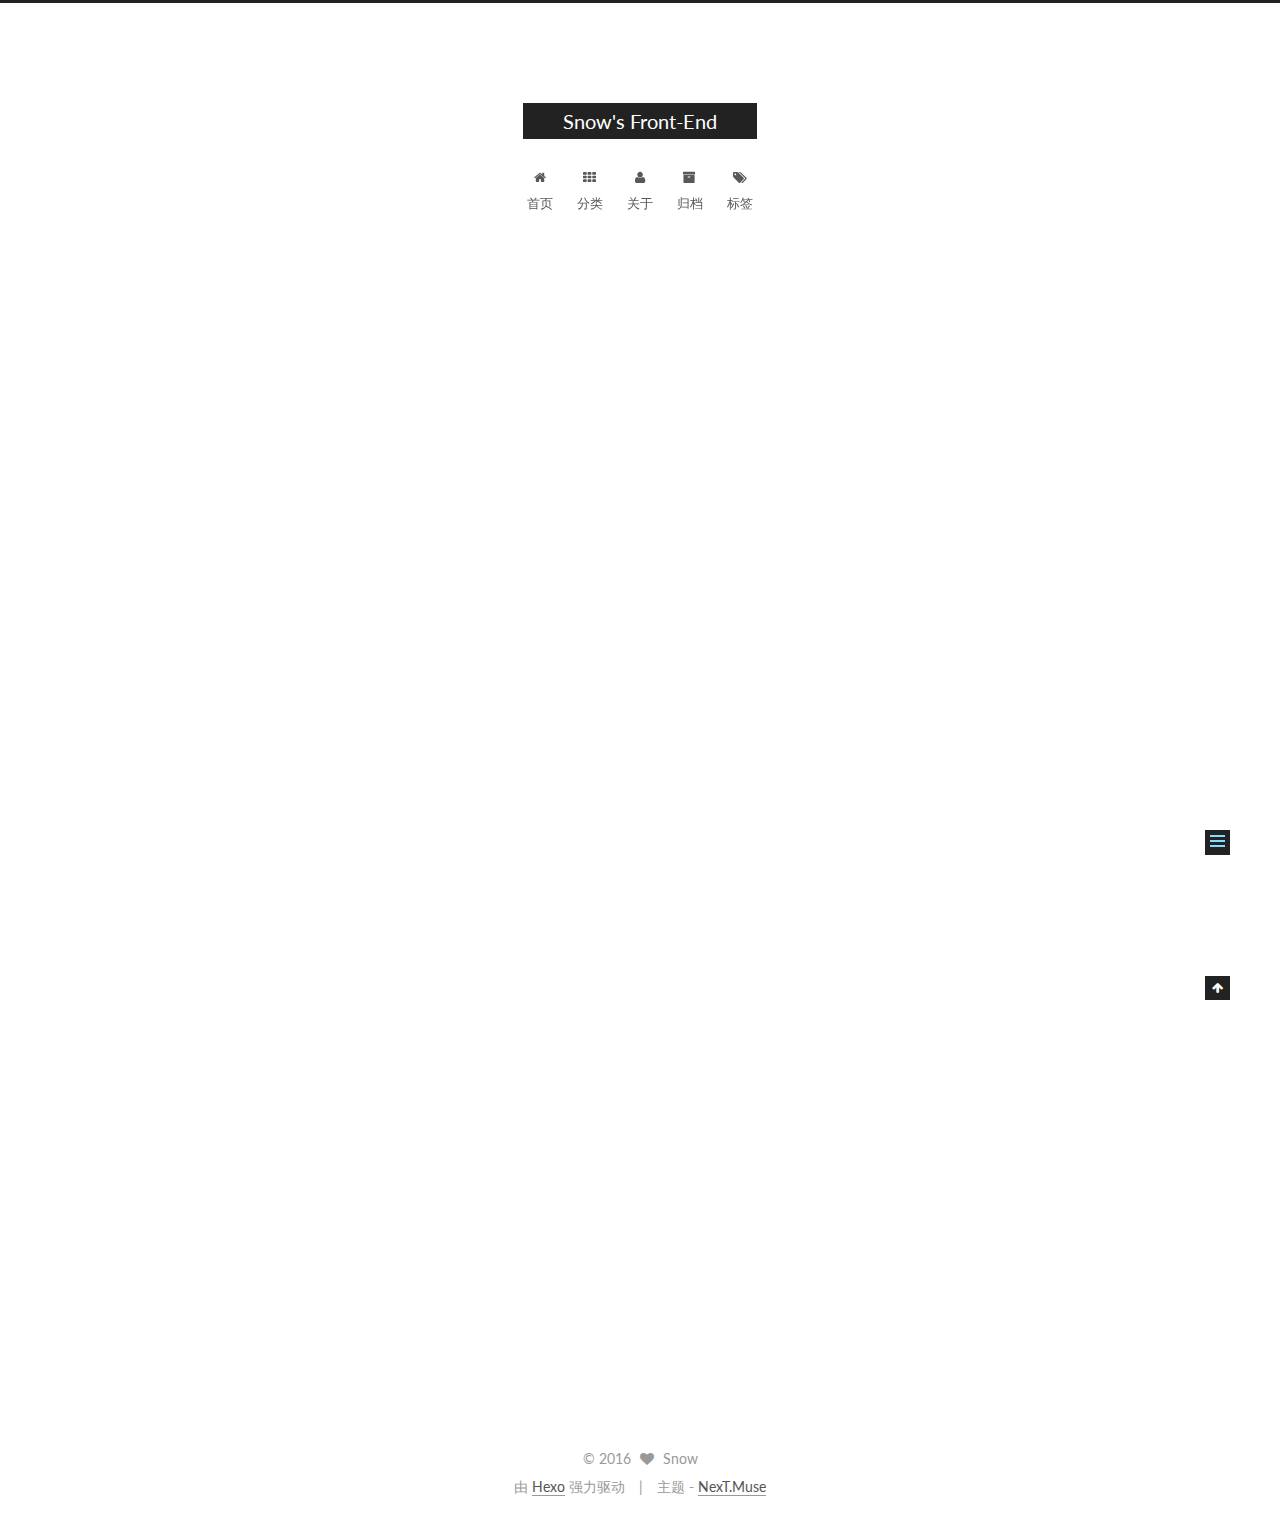
<file: 2016/07/27/hello-world/index.html>
<!doctype html>



  


<html class="theme-next muse use-motion">
<head>
  <meta charset="UTF-8"/>
<meta http-equiv="X-UA-Compatible" content="IE=edge,chrome=1" />
<meta name="viewport" content="width=device-width, initial-scale=1, maximum-scale=1"/>



<meta http-equiv="Cache-Control" content="no-transform" />
<meta http-equiv="Cache-Control" content="no-siteapp" />












  
  
  <link href="/vendors/fancybox/source/jquery.fancybox.css?v=2.1.5" rel="stylesheet" type="text/css" />




  
  
  
  

  
    
    
  

  

  

  

  

  
    
    
    <link href="//fonts.googleapis.com/css?family=Lato:300,300italic,400,400italic,700,700italic&subset=latin,latin-ext" rel="stylesheet" type="text/css">
  






<link href="/vendors/font-awesome/css/font-awesome.min.css?v=4.4.0" rel="stylesheet" type="text/css" />

<link href="/css/main.css?v=5.0.1" rel="stylesheet" type="text/css" />


  <meta name="keywords" content="Hexo, NexT" />








  <link rel="shortcut icon" type="image/x-icon" href="/favicon.ico?v=5.0.1" />






<meta name="description" content="Welcome to Hexo! This is your very first post. Check documentation for more info. If you get any problems when using Hexo, you can find the answer in troubleshooting or you can ask me on GitHub.
Quick">
<meta property="og:type" content="article">
<meta property="og:title" content="Hello World">
<meta property="og:url" content="chaoran.info/2016/07/27/hello-world/index.html">
<meta property="og:site_name" content="Snow's Front-End">
<meta property="og:description" content="Welcome to Hexo! This is your very first post. Check documentation for more info. If you get any problems when using Hexo, you can find the answer in troubleshooting or you can ask me on GitHub.
Quick">
<meta property="og:updated_time" content="2016-07-27T15:30:34.160Z">
<meta name="twitter:card" content="summary">
<meta name="twitter:title" content="Hello World">
<meta name="twitter:description" content="Welcome to Hexo! This is your very first post. Check documentation for more info. If you get any problems when using Hexo, you can find the answer in troubleshooting or you can ask me on GitHub.
Quick">



<script type="text/javascript" id="hexo.configuration">
  var NexT = window.NexT || {};
  var CONFIG = {
    scheme: 'Muse',
    sidebar: {"position":"left","display":"post"},
    fancybox: true,
    motion: true,
    duoshuo: {
      userId: 0,
      author: '博主'
    }
  };
</script>




  <link rel="canonical" href="chaoran.info/2016/07/27/hello-world/"/>

  <title> Hello World | Snow's Front-End </title>
</head>

<body itemscope itemtype="http://schema.org/WebPage" lang="zh-Hans">

  










  
  
    
  

  <div class="container one-collumn sidebar-position-left page-post-detail ">
    <div class="headband"></div>

    <header id="header" class="header" itemscope itemtype="http://schema.org/WPHeader">
      <div class="header-inner"><div class="site-meta ">
  

  <div class="custom-logo-site-title">
    <a href="/"  class="brand" rel="start">
      <span class="logo-line-before"><i></i></span>
      <span class="site-title">Snow's Front-End</span>
      <span class="logo-line-after"><i></i></span>
    </a>
  </div>
  <p class="site-subtitle"></p>
</div>

<div class="site-nav-toggle">
  <button>
    <span class="btn-bar"></span>
    <span class="btn-bar"></span>
    <span class="btn-bar"></span>
  </button>
</div>

<nav class="site-nav">
  

  
    <ul id="menu" class="menu">
      
        
        <li class="menu-item menu-item-home">
          <a href="/" rel="section">
            
              <i class="menu-item-icon fa fa-fw fa-home"></i> <br />
            
            首页
          </a>
        </li>
      
        
        <li class="menu-item menu-item-categories">
          <a href="/categories" rel="section">
            
              <i class="menu-item-icon fa fa-fw fa-th"></i> <br />
            
            分类
          </a>
        </li>
      
        
        <li class="menu-item menu-item-about">
          <a href="/about" rel="section">
            
              <i class="menu-item-icon fa fa-fw fa-user"></i> <br />
            
            关于
          </a>
        </li>
      
        
        <li class="menu-item menu-item-archives">
          <a href="/archives" rel="section">
            
              <i class="menu-item-icon fa fa-fw fa-archive"></i> <br />
            
            归档
          </a>
        </li>
      
        
        <li class="menu-item menu-item-tags">
          <a href="/tags" rel="section">
            
              <i class="menu-item-icon fa fa-fw fa-tags"></i> <br />
            
            标签
          </a>
        </li>
      

      
    </ul>
  

  
</nav>

 </div>
    </header>

    <main id="main" class="main">
      <div class="main-inner">
        <div class="content-wrap">
          <div id="content" class="content">
            

  <div id="posts" class="posts-expand">
    

  
  

  
  
  

  <article class="post post-type-normal " itemscope itemtype="http://schema.org/Article">

    
      <header class="post-header">

        
        
          <h1 class="post-title" itemprop="name headline">
            
            
              
                Hello World
              
            
          </h1>
        

        <div class="post-meta">
          <span class="post-time">
            <span class="post-meta-item-icon">
              <i class="fa fa-calendar-o"></i>
            </span>
            <span class="post-meta-item-text">发表于</span>
            <time itemprop="dateCreated" datetime="2016-07-27T23:30:34+08:00" content="2016-07-27">
              2016-07-27
            </time>
          </span>

          

          
            
          

          

          
          

          
        </div>
      </header>
    


    <div class="post-body" itemprop="articleBody">

      
      

      
        <p>Welcome to <a href="https://hexo.io/" target="_blank" rel="external">Hexo</a>! This is your very first post. Check <a href="https://hexo.io/docs/" target="_blank" rel="external">documentation</a> for more info. If you get any problems when using Hexo, you can find the answer in <a href="https://hexo.io/docs/troubleshooting.html" target="_blank" rel="external">troubleshooting</a> or you can ask me on <a href="https://github.com/hexojs/hexo/issues" target="_blank" rel="external">GitHub</a>.</p>
<h2 id="Quick-Start"><a href="#Quick-Start" class="headerlink" title="Quick Start"></a>Quick Start</h2><h3 id="Create-a-new-post"><a href="#Create-a-new-post" class="headerlink" title="Create a new post"></a>Create a new post</h3><figure class="highlight bash"><table><tr><td class="gutter"><pre><div class="line">1</div></pre></td><td class="code"><pre><div class="line">$ hexo new <span class="string">"My New Post"</span></div></pre></td></tr></table></figure>
<p>More info: <a href="https://hexo.io/docs/writing.html" target="_blank" rel="external">Writing</a></p>
<h3 id="Run-server"><a href="#Run-server" class="headerlink" title="Run server"></a>Run server</h3><figure class="highlight bash"><table><tr><td class="gutter"><pre><div class="line">1</div></pre></td><td class="code"><pre><div class="line">$ hexo server</div></pre></td></tr></table></figure>
<p>More info: <a href="https://hexo.io/docs/server.html" target="_blank" rel="external">Server</a></p>
<h3 id="Generate-static-files"><a href="#Generate-static-files" class="headerlink" title="Generate static files"></a>Generate static files</h3><figure class="highlight bash"><table><tr><td class="gutter"><pre><div class="line">1</div></pre></td><td class="code"><pre><div class="line">$ hexo generate</div></pre></td></tr></table></figure>
<p>More info: <a href="https://hexo.io/docs/generating.html" target="_blank" rel="external">Generating</a></p>
<h3 id="Deploy-to-remote-sites"><a href="#Deploy-to-remote-sites" class="headerlink" title="Deploy to remote sites"></a>Deploy to remote sites</h3><figure class="highlight bash"><table><tr><td class="gutter"><pre><div class="line">1</div></pre></td><td class="code"><pre><div class="line">$ hexo deploy</div></pre></td></tr></table></figure>
<p>More info: <a href="https://hexo.io/docs/deployment.html" target="_blank" rel="external">Deployment</a></p>

      
    </div>

    <div>
      
        

      
    </div>

    <div>
      
        

      
    </div>

    <footer class="post-footer">
      

      

      
      
    </footer>
  </article>



    <div class="post-spread">
      
    </div>
  </div>


          </div>
          


          
  <div class="comments" id="comments">
    
  </div>


        </div>
        
          
  
  <div class="sidebar-toggle">
    <div class="sidebar-toggle-line-wrap">
      <span class="sidebar-toggle-line sidebar-toggle-line-first"></span>
      <span class="sidebar-toggle-line sidebar-toggle-line-middle"></span>
      <span class="sidebar-toggle-line sidebar-toggle-line-last"></span>
    </div>
  </div>

  <aside id="sidebar" class="sidebar">
    <div class="sidebar-inner">

      

      
        <ul class="sidebar-nav motion-element">
          <li class="sidebar-nav-toc sidebar-nav-active" data-target="post-toc-wrap" >
            文章目录
          </li>
          <li class="sidebar-nav-overview" data-target="site-overview">
            站点概览
          </li>
        </ul>
      

      <section class="site-overview sidebar-panel ">
        <div class="site-author motion-element" itemprop="author" itemscope itemtype="http://schema.org/Person">
          <img class="site-author-image" itemprop="image"
               src="/images/avatar.png"
               alt="Snow" />
          <p class="site-author-name" itemprop="name">Snow</p>
          <p class="site-description motion-element" itemprop="description">7.30/2016 向死而生</p>
        </div>
        <nav class="site-state motion-element">
          <div class="site-state-item site-state-posts">
            <a href="/archives">
              <span class="site-state-item-count">1</span>
              <span class="site-state-item-name">日志</span>
            </a>
          </div>

          

          

        </nav>

        

        <div class="links-of-author motion-element">
          
        </div>

        
        

        
        

      </section>

      
        <section class="post-toc-wrap motion-element sidebar-panel sidebar-panel-active">
          <div class="post-toc">
            
              
            
            
              <div class="post-toc-content"><ol class="nav"><li class="nav-item nav-level-2"><a class="nav-link" href="#Quick-Start"><span class="nav-number">1.</span> <span class="nav-text">Quick Start</span></a><ol class="nav-child"><li class="nav-item nav-level-3"><a class="nav-link" href="#Create-a-new-post"><span class="nav-number">1.1.</span> <span class="nav-text">Create a new post</span></a></li><li class="nav-item nav-level-3"><a class="nav-link" href="#Run-server"><span class="nav-number">1.2.</span> <span class="nav-text">Run server</span></a></li><li class="nav-item nav-level-3"><a class="nav-link" href="#Generate-static-files"><span class="nav-number">1.3.</span> <span class="nav-text">Generate static files</span></a></li><li class="nav-item nav-level-3"><a class="nav-link" href="#Deploy-to-remote-sites"><span class="nav-number">1.4.</span> <span class="nav-text">Deploy to remote sites</span></a></li></ol></li></ol></div>
            
          </div>
        </section>
      

    </div>
  </aside>


        
      </div>
    </main>

    <footer id="footer" class="footer">
      <div class="footer-inner">
        <div class="copyright" >
  
  &copy; 
  <span itemprop="copyrightYear">2016</span>
  <span class="with-love">
    <i class="fa fa-heart"></i>
  </span>
  <span class="author" itemprop="copyrightHolder">Snow</span>
</div>

<div class="powered-by">
  由 <a class="theme-link" href="https://hexo.io">Hexo</a> 强力驱动
</div>

<div class="theme-info">
  主题 -
  <a class="theme-link" href="https://github.com/iissnan/hexo-theme-next">
    NexT.Muse
  </a>
</div>

        

        
      </div>
    </footer>

    <div class="back-to-top">
      <i class="fa fa-arrow-up"></i>
    </div>
  </div>

  

<script type="text/javascript">
  if (Object.prototype.toString.call(window.Promise) !== '[object Function]') {
    window.Promise = null;
  }
</script>









  



  
  <script type="text/javascript" src="/vendors/jquery/index.js?v=2.1.3"></script>

  
  <script type="text/javascript" src="/vendors/fastclick/lib/fastclick.min.js?v=1.0.6"></script>

  
  <script type="text/javascript" src="/vendors/jquery_lazyload/jquery.lazyload.js?v=1.9.7"></script>

  
  <script type="text/javascript" src="/vendors/velocity/velocity.min.js?v=1.2.1"></script>

  
  <script type="text/javascript" src="/vendors/velocity/velocity.ui.min.js?v=1.2.1"></script>

  
  <script type="text/javascript" src="/vendors/fancybox/source/jquery.fancybox.pack.js?v=2.1.5"></script>


  


  <script type="text/javascript" src="/js/src/utils.js?v=5.0.1"></script>

  <script type="text/javascript" src="/js/src/motion.js?v=5.0.1"></script>



  
  

  
  <script type="text/javascript" src="/js/src/scrollspy.js?v=5.0.1"></script>
<script type="text/javascript" src="/js/src/post-details.js?v=5.0.1"></script>



  


  <script type="text/javascript" src="/js/src/bootstrap.js?v=5.0.1"></script>



  



  




  
  

  

  

  

</body>
</html>
</file>
<file: css/main.css>
/* normalize.css v3.0.2 | MIT License | git.io/normalize */
html {
  font-family: sans-serif; /* 1 */
  -ms-text-size-adjust: 100%; /* 2 */
  -webkit-text-size-adjust: 100%; /* 2 */
}
body {
  margin: 0;
}
article,
aside,
details,
figcaption,
figure,
footer,
header,
hgroup,
main,
menu,
nav,
section,
summary {
  display: block;
}
audio,
canvas,
progress,
video {
  display: inline-block; /* 1 */
  vertical-align: baseline; /* 2 */
}
audio:not([controls]) {
  display: none;
  height: 0;
}
[hidden],
template {
  display: none;
}
a {
  background-color: transparent;
}
a:active,
a:hover {
  outline: 0;
}
abbr[title] {
  border-bottom: 1px dotted;
}
b,
strong {
  font-weight: bold;
}
dfn {
  font-style: italic;
}
h1 {
  font-size: 2em;
  margin: 0.67em 0;
}
mark {
  background: #ff0;
  color: #000;
}
small {
  font-size: 80%;
}
sub,
sup {
  font-size: 75%;
  line-height: 0;
  position: relative;
  vertical-align: baseline;
}
sup {
  top: -0.5em;
}
sub {
  bottom: -0.25em;
}
img {
  border: 0;
}
svg:not(:root) {
  overflow: hidden;
}
figure {
  margin: 1em 40px;
}
hr {
  -moz-box-sizing: content-box;
  box-sizing: content-box;
  height: 0;
}
pre {
  overflow: auto;
}
code,
kbd,
pre,
samp {
  font-family: monospace, monospace;
  font-size: 1em;
}
button,
input,
optgroup,
select,
textarea {
  color: inherit; /* 1 */
  font: inherit; /* 2 */
  margin: 0; /* 3 */
}
button {
  overflow: visible;
}
button,
select {
  text-transform: none;
}
button,
html input[type="button"],
input[type="reset"],
input[type="submit"] {
  -webkit-appearance: button; /* 2 */
  cursor: pointer; /* 3 */
}
button[disabled],
html input[disabled] {
  cursor: default;
}
button::-moz-focus-inner,
input::-moz-focus-inner {
  border: 0;
  padding: 0;
}
input {
  line-height: normal;
}
input[type="checkbox"],
input[type="radio"] {
  box-sizing: border-box; /* 1 */
  padding: 0; /* 2 */
}
input[type="number"]::-webkit-inner-spin-button,
input[type="number"]::-webkit-outer-spin-button {
  height: auto;
}
input[type="search"] {
  -webkit-appearance: textfield; /* 1 */
  -moz-box-sizing: content-box;
  -webkit-box-sizing: content-box; /* 2 */
  box-sizing: content-box;
}
input[type="search"]::-webkit-search-cancel-button,
input[type="search"]::-webkit-search-decoration {
  -webkit-appearance: none;
}
fieldset {
  border: 1px solid #c0c0c0;
  margin: 0 2px;
  padding: 0.35em 0.625em 0.75em;
}
legend {
  border: 0; /* 1 */
  padding: 0; /* 2 */
}
textarea {
  overflow: auto;
}
optgroup {
  font-weight: bold;
}
table {
  border-collapse: collapse;
  border-spacing: 0;
}
td,
th {
  padding: 0;
}
::selection {
  background: #262a30;
  color: #fff;
}
body {
  position: relative;
  font-family: 'Lato', "PingFang SC", "Microsoft YaHei", sans-serif;
  font-size: 14px;
  line-height: 2;
  color: #555;
  background: #fff;
}
@media (max-width: 767px) {
  body {
    padding-right: 0 !important;
  }
}
@media (min-width: 768px) and (max-width: 991px) {
  body {
    padding-right: 0 !important;
  }
}
@media (min-width: 1600px) {
  body {
    font-size: 16px;
  }
}
h1,
h2,
h3,
h4,
h5,
h6 {
  margin: 0;
  padding: 0;
  font-weight: bold;
  line-height: 1.5;
  font-family: 'Lato', "PingFang SC", "Microsoft YaHei", sans-serif;
}
h2,
h3,
h4,
h5,
h6 {
  margin: 20px 0 15px;
}
h1 {
  font-size: 22px;
}
@media (max-width: 767px) {
  h1 {
    font-size: 18px;
  }
}
h2 {
  font-size: 20px;
}
@media (max-width: 767px) {
  h2 {
    font-size: 16px;
  }
}
h3 {
  font-size: 18px;
}
@media (max-width: 767px) {
  h3 {
    font-size: 14px;
  }
}
h4 {
  font-size: 16px;
}
@media (max-width: 767px) {
  h4 {
    font-size: 12px;
  }
}
h5 {
  font-size: 14px;
}
@media (max-width: 767px) {
  h5 {
    font-size: 10px;
  }
}
h6 {
  font-size: 12px;
}
@media (max-width: 767px) {
  h6 {
    font-size: 8px;
  }
}
p {
  margin: 0 0 25px 0;
}
a {
  color: #555;
  text-decoration: none;
  border-bottom: 1px solid #999;
  word-wrap: break-word;
}
a:hover {
  color: #222;
  border-bottom-color: #222;
}
ul {
  list-style: none;
}
blockquote {
  margin: 0;
  padding: 0;
}
img {
  display: block;
  margin: auto;
  max-width: 100%;
  height: auto;
}
hr {
  margin: 40px 0;
  height: 3px;
  border: none;
  background-color: #ddd;
  background-image: repeating-linear-gradient(-45deg, #fff, #fff 4px, transparent 4px, transparent 8px);
}
blockquote {
  padding: 0 15px;
  color: #666;
  border-left: 4px solid #ddd;
}
blockquote cite::before {
  content: "-";
  padding: 0 5px;
}
dt {
  font-weight: 700;
}
dd {
  margin: 0;
  padding: 0;
}
.text-left {
  text-align: left;
}
.text-center {
  text-align: center;
}
.text-right {
  text-align: right;
}
.text-justify {
  text-align: justify;
}
.text-nowrap {
  white-space: nowrap;
}
.text-lowercase {
  text-transform: lowercase;
}
.text-uppercase {
  text-transform: uppercase;
}
.text-capitalize {
  text-transform: capitalize;
}
.center-block {
  display: block;
  margin-left: auto;
  margin-right: auto;
}
.clearfix:before,
.clearfix:after {
  content: " ";
  display: table;
}
.clearfix:after {
  clear: both;
}
.pullquote {
  width: 45%;
}
.pullquote.left {
  float: left;
  margin-left: 5px;
  margin-right: 10px;
}
.pullquote.right {
  float: right;
  margin-left: 10px;
  margin-right: 5px;
}
.affix.affix.affix {
  position: fixed;
}
.translation {
  margin-top: -20px;
  font-size: 14px;
  color: #999;
}
.scrollbar-measure {
  width: 100px;
  height: 100px;
  overflow: scroll;
  position: absolute;
  top: -9999px;
}
.use-motion .motion-element {
  opacity: 0;
}
#local-search-input {
  padding: 3px;
  border: none;
  text-indent: 14px;
  border-radius: 0;
  width: 140px;
  outline: none;
  border-bottom: 1px solid #999;
  background: inherit;
  opacity: 0.5;
}
#local-search-input:focus {
  opacity: 1;
}
.search-icon {
  position: absolute;
  top: 9px;
}
table {
  margin: 20px 0;
  width: 100%;
  border-collapse: collapse;
  border-spacing: 0;
  border: 1px solid #ddd;
  font-size: 14px;
  table-layout: fixed;
  word-wrap: break-all;
}
table>tbody>tr:nth-of-type(odd) {
  background-color: #f9f9f9;
}
table>tbody>tr:hover {
  background-color: #f5f5f5;
}
caption,
th,
td {
  padding: 8px;
  text-align: left;
  vertical-align: middle;
  font-weight: normal;
}
th,
td {
  border-bottom: 3px solid #ddd;
  border-right: 1px solid #eee;
}
th {
  padding-bottom: 10px;
  font-weight: 700;
}
td {
  border-bottom-width: 1px;
}
html,
body {
  height: 100%;
}
.container {
  position: relative;
  min-height: 100%;
}
.header-inner {
  margin: 0 auto;
  padding: 100px 0 70px;
  width: 700px;
}
@media (min-width: 1600px) {
  .container .header-inner {
    width: 900px;
  }
}
.main {
  padding-bottom: 150px;
}
.main-inner {
  margin: 0 auto;
  width: 700px;
}
@media (min-width: 1600px) {
  .container .main-inner {
    width: 900px;
  }
}
.footer {
  position: absolute;
  left: 0;
  bottom: 0;
  width: 100%;
  min-height: 50px;
}
.footer-inner {
  box-sizing: border-box;
  margin: 20px auto;
  width: 700px;
}
@media (min-width: 1600px) {
  .container .footer-inner {
    width: 900px;
  }
}
pre,
.highlight {
  overflow: auto;
  margin: 20px 0;
  padding: 15px;
  font-size: 13px;
  color: #4d4d4c;
  background: #f7f7f7;
  line-height: 1.6;
}
pre,
code {
  font-family: consolas, Menlo, "PingFang SC", "Microsoft YaHei", monospace;
}
code {
  padding: 2px 4px;
  word-break: break-all;
  color: #555;
  background: #eee;
  border-radius: 4px;
  font-size: 13px;
}
pre code {
  padding: 0;
  color: #4d4d4c;
  background: none;
  text-shadow: none;
}
.highlight pre {
  border: none;
  margin: 0;
  padding: 1px;
}
.highlight table {
  margin: 0;
  width: auto;
  border: none;
}
.highlight td {
  border: none;
  padding: 0;
}
.highlight figcaption {
  font-size: 1em;
  color: #4d4d4c;
  line-height: 1em;
  margin-bottom: 1em;
}
.highlight figcaption:before,
.highlight figcaption:after {
  content: " ";
  display: table;
}
.highlight figcaption:after {
  clear: both;
}
.highlight figcaption a {
  float: right;
  color: #4d4d4c;
}
.highlight figcaption a:hover {
  border-bottom-color: #4d4d4c;
}
.highlight .gutter pre {
  color: #666;
  text-align: right;
  padding-right: 20px;
}
.highlight .line {
  height: 20px;
}
.gist table {
  width: auto;
}
.gist table td {
  border: none;
}
pre .comment {
  color: #8e908c;
}
pre .variable,
pre .attribute,
pre .tag,
pre .regexp,
pre .ruby .constant,
pre .xml .tag .title,
pre .xml .pi,
pre .xml .doctype,
pre .html .doctype,
pre .css .id,
pre .css .class,
pre .css .pseudo {
  color: #c82829;
}
pre .number,
pre .preprocessor,
pre .built_in,
pre .literal,
pre .params,
pre .constant,
pre .command {
  color: #f5871f;
}
pre .ruby .class .title,
pre .css .rules .attribute,
pre .string,
pre .value,
pre .inheritance,
pre .header,
pre .ruby .symbol,
pre .xml .cdata,
pre .special,
pre .number,
pre .formula {
  color: #718c00;
}
pre .title,
pre .css .hexcolor {
  color: #3e999f;
}
pre .function,
pre .python .decorator,
pre .python .title,
pre .ruby .function .title,
pre .ruby .title .keyword,
pre .perl .sub,
pre .javascript .title,
pre .coffeescript .title {
  color: #4271ae;
}
pre .keyword,
pre .javascript .function {
  color: #8959a8;
}
.full-image.full-image.full-image {
  border: none;
  max-width: 100%;
  width: auto;
  margin: 20px auto;
}
@media (min-width: 992px) {
  .full-image.full-image.full-image {
    max-width: none;
    width: 126%;
    margin: 0 -13%;
  }
}
.blockquote-center,
.page-home .post-type-quote blockquote,
.page-post-detail .post-type-quote blockquote {
  position: relative;
  margin: 40px 0;
  padding: 0;
  border-left: none;
  text-align: center;
}
.blockquote-center::before,
.page-home .post-type-quote blockquote::before,
.page-post-detail .post-type-quote blockquote::before,
.blockquote-center::after,
.page-home .post-type-quote blockquote::after,
.page-post-detail .post-type-quote blockquote::after {
  position: absolute;
  content: ' ';
  display: block;
  width: 100%;
  height: 24px;
  opacity: 0.2;
  background-repeat: no-repeat;
  background-position: 0 -6px;
  background-size: 22px 22px;
}
.blockquote-center::before,
.page-home .post-type-quote blockquote::before,
.page-post-detail .post-type-quote blockquote::before {
  top: -20px;
  background-image: url("../images/quote-l.svg");
  border-top: 1px solid #ccc;
}
.blockquote-center::after,
.page-home .post-type-quote blockquote::after,
.page-post-detail .post-type-quote blockquote::after {
  bottom: -20px;
  background-image: url("../images/quote-r.svg");
  border-bottom: 1px solid #ccc;
  background-position: 100% 8px;
}
.blockquote-center p,
.page-home .post-type-quote blockquote p,
.page-post-detail .post-type-quote blockquote p,
.blockquote-center div,
.page-home .post-type-quote blockquote div,
.page-post-detail .post-type-quote blockquote div {
  text-align: center;
}
.post .post-body .group-picture img {
  box-sizing: border-box;
  padding: 0 3px;
  border: none;
}
.post .group-picture-row {
  overflow: hidden;
  margin-top: 6px;
}
.post .group-picture-row:first-child {
  margin-top: 0;
}
.post .group-picture-column {
  float: left;
}
.page-post-detail .post-body .group-picture-column {
  float: none;
  margin-top: 10px;
  width: auto !important;
}
.page-post-detail .post-body .group-picture-column img {
  margin: 0 auto;
}
.page-archive .group-picture-container {
  overflow: hidden;
}
.page-archive .group-picture-row {
  float: left;
}
.page-archive .group-picture-row:first-child {
  margin-top: 6px;
}
.page-archive .group-picture-column {
  max-width: 150px;
  max-height: 150px;
}
.btn {
  display: inline-block;
  padding: 0 20px;
  font-size: 14px;
  color: #fff;
  background: #222;
  border: 2px solid #222;
  text-decoration: none;
  border-radius: 0;
  transition-property: background-color;
  transition-duration: 0.2s;
  transition-timing-function: ease-in-out;
  transition-delay: 0s;
}
.btn:hover,
.post-more-link .btn:hover {
  border-color: #222;
  color: #222;
  background: #fff;
}
.btn-bar {
  display: block;
  width: 22px;
  height: 2px;
  background: #555;
  border-radius: 1px;
}
.btn-bar+.btn-bar {
  margin-top: 4px;
}
.pagination {
  margin: 120px 0 40px;
  text-align: center;
  border-top: 1px solid #eee;
}
.page-number-basic,
.pagination .prev,
.pagination .next,
.pagination .page-number,
.pagination .space {
  display: inline-block;
  position: relative;
  top: -1px;
  margin: 0 10px;
  padding: 0 10px;
  line-height: 30px;
}
@media (max-width: 767px) {
  .page-number-basic,
  .pagination .prev,
  .pagination .next,
  .pagination .page-number,
  .pagination .space {
    margin: 0 5px;
  }
}
.pagination .prev,
.pagination .next,
.pagination .page-number {
  border-bottom: 0;
  border-top: 1px solid #eee;
  transition-property: border-color;
  transition-duration: 0.2s;
  transition-timing-function: ease-in-out;
  transition-delay: 0s;
}
.pagination .prev:hover,
.pagination .next:hover,
.pagination .page-number:hover {
  border-top-color: #222;
}
.pagination .space {
  padding: 0;
  margin: 0;
}
.pagination .prev {
  margin-left: 0;
}
.pagination .next {
  margin-right: 0;
}
.pagination .page-number.current {
  color: #fff;
  background: #ccc;
  border-top-color: #ccc;
}
@media (max-width: 767px) {
  .pagination {
    border-top: none;
  }
  .pagination .prev,
  .pagination .next,
  .pagination .page-number {
    margin-bottom: 10px;
    border-top: 0;
    border-bottom: 1px solid #eee;
  }
  .pagination .prev:hover,
  .pagination .next:hover,
  .pagination .page-number:hover {
    border-bottom-color: #222;
  }
}
.comments {
  margin: 60px 20px 0;
}
.tag-cloud {
  text-align: center;
}
.tag-cloud a {
  display: inline-block;
  margin: 10px;
}
.back-to-top {
  box-sizing: border-box;
  position: fixed;
  bottom: -100px;
  right: 50px;
  z-index: 1050;
  padding: 0 6px;
  width: 25px;
  background: #222;
  font-size: 12px;
  opacity: 1;
  color: #fff;
  cursor: pointer;
  text-align: center;
  -webkit-transform: translateZ(0);
  transition-property: bottom;
  transition-duration: 0.2s;
  transition-timing-function: ease-in-out;
  transition-delay: 0s;
}
@media (max-width: 767px) {
  .back-to-top {
    display: none;
  }
}
@media (min-width: 768px) and (max-width: 991px) {
  .back-to-top {
    display: none;
  }
}
.back-to-top.back-to-top-on {
  bottom: 19px;
}
.header {
  background: #fff;
}
.header-inner {
  position: relative;
}
.headband {
  height: 3px;
  background: #222;
}
.site-meta {
  margin: 0;
  text-align: center;
}
@media (max-width: 767px) {
  .site-meta {
    text-align: center;
  }
}
.brand {
  position: relative;
  display: inline-block;
  padding: 0 40px;
  color: #fff;
  background: #222;
  border-bottom: none;
}
.brand:hover {
  color: #fff;
}
.logo {
  display: inline-block;
  margin-right: 5px;
  line-height: 36px;
  vertical-align: top;
}
.site-title {
  display: inline-block;
  vertical-align: top;
  line-height: 36px;
  font-size: 20px;
  font-weight: normal;
  font-family: 'Lato', "PingFang SC", "Microsoft YaHei", sans-serif;
}
.site-subtitle {
  margin-top: 10px;
  font-size: 13px;
  color: #999;
}
.use-motion .brand {
  opacity: 0;
}
.use-motion .logo,
.use-motion .site-title,
.use-motion .site-subtitle {
  opacity: 0;
  position: relative;
  top: -10px;
}
.site-nav-toggle {
  display: none;
  position: absolute;
  top: 10px;
  left: 10px;
}
@media (max-width: 767px) {
  .site-nav-toggle {
    display: block;
  }
}
.site-nav-toggle button {
  margin-top: 2px;
  padding: 9px 10px;
  background: transparent;
  border: none;
}
@media (max-width: 767px) {
  .site-nav {
    display: none;
    margin: 0 -10px;
    padding: 0 10px;
    clear: both;
    border-top: 1px solid #ddd;
  }
}
@media (min-width: 768px) and (max-width: 991px) {
  .site-nav {
    display: block !important;
  }
}
@media (min-width: 992px) {
  .site-nav {
    display: block !important;
  }
}
.menu {
  margin-top: 20px;
  padding-left: 0;
  text-align: center;
}
.menu .menu-item {
  display: inline-block;
  margin: 0 10px;
}
@media screen and (max-width: 767px) {
  .menu .menu-item {
    margin-top: 10px;
  }
}
.menu .menu-item a {
  display: block;
  font-size: 13px;
  text-transform: capitalize;
  line-height: inherit;
  border-bottom: 1px solid transparent;
  transition-property: border-color;
  transition-duration: 0.2s;
  transition-timing-function: ease-in-out;
  transition-delay: 0s;
}
.menu .menu-item a:hover {
  border-bottom-color: #222;
}
.menu .menu-item .fa {
  margin-right: 5px;
}
.use-motion .menu-item {
  opacity: 0;
}
.post-body {
  font-family: 'Lato', "PingFang SC", "Microsoft YaHei", sans-serif;
}
@media (max-width: 767px) {
  .post-body {
    word-break: break-word;
  }
}
.post-body .fancybox img {
  display: block !important;
  margin: 0 auto;
  cursor: pointer;
  cursor: zoom-in;
  cursor: -webkit-zoom-in;
}
.post-body .image-caption,
.post-body .figure .caption {
  margin: 10px auto 15px;
  text-align: center;
  font-size: 14px;
  color: #999;
  font-weight: bold;
  line-height: 1;
}
.post-sticky-flag {
  display: inline-block;
  font-size: 16px;
  -ms-transform: rotate(30deg);
  -webkit-transform: rotate(30deg);
  -moz-transform: rotate(30deg);
  -ms-transform: rotate(30deg);
  -o-transform: rotate(30deg);
  transform: rotate(30deg);
}
.posts-expand {
  padding-top: 40px;
}
@media (max-width: 767px) {
  .posts-expand {
    margin: 0 20px;
  }
  .post-body pre,
  .post-body .highlight {
    padding: 10px;
  }
  .post-body pre .gutter pre,
  .post-body .highlight .gutter pre {
    padding-right: 10px;
  }
}
@media (min-width: 992px) {
  .posts-expand .post-body {
    text-align: justify;
  }
}
.posts-expand .post-body h2,
.posts-expand .post-body h3,
.posts-expand .post-body h4,
.posts-expand .post-body h5,
.posts-expand .post-body h6 {
  padding-top: 10px;
}
.posts-expand .post-body h2 .header-anchor,
.posts-expand .post-body h3 .header-anchor,
.posts-expand .post-body h4 .header-anchor,
.posts-expand .post-body h5 .header-anchor,
.posts-expand .post-body h6 .header-anchor {
  float: right;
  margin-left: 10px;
  color: #ccc;
  border-bottom-style: none;
  visibility: hidden;
}
.posts-expand .post-body h2 .header-anchor:hover,
.posts-expand .post-body h3 .header-anchor:hover,
.posts-expand .post-body h4 .header-anchor:hover,
.posts-expand .post-body h5 .header-anchor:hover,
.posts-expand .post-body h6 .header-anchor:hover {
  color: inherit;
}
.posts-expand .post-body h2:hover .header-anchor,
.posts-expand .post-body h3:hover .header-anchor,
.posts-expand .post-body h4:hover .header-anchor,
.posts-expand .post-body h5:hover .header-anchor,
.posts-expand .post-body h6:hover .header-anchor {
  visibility: visible;
}
.posts-expand .post-body ul li {
  list-style: circle;
}
.posts-expand .post-body img {
  box-sizing: border-box;
  margin: auto;
  padding: 3px;
  border: 1px solid #ddd;
}
.posts-expand .fancybox img {
  margin: 0 auto;
}
@media (max-width: 767px) {
  .posts-collapse {
    margin: 0 20px;
  }
  .posts-collapse .post-title,
  .posts-collapse .post-meta {
    display: block;
    width: auto;
    text-align: left;
  }
}
.posts-collapse {
  position: relative;
  z-index: 1010;
  margin-left: 55px;
}
.posts-collapse::after {
  content: " ";
  position: absolute;
  top: 20px;
  left: 0;
  margin-left: -2px;
  width: 4px;
  height: 100%;
  background: #f5f5f5;
  z-index: -1;
}
@media (max-width: 767px) {
  .posts-collapse {
    margin: 0 20px;
  }
}
.posts-collapse .collection-title {
  position: relative;
  margin: 60px 0;
}
.posts-collapse .collection-title h2 {
  margin-left: 20px;
}
.posts-collapse .collection-title small {
  color: #bbb;
}
.posts-collapse .collection-title::before {
  content: " ";
  position: absolute;
  left: 0;
  top: 50%;
  margin-left: -4px;
  margin-top: -4px;
  width: 8px;
  height: 8px;
  background: #bbb;
  border-radius: 50%;
}
.posts-collapse .post {
  margin: 30px 0;
}
.posts-collapse .post-header {
  position: relative;
  transition-duration: 0.2s;
  transition-timing-function: ease-in-out;
  transition-delay: 0s;
  transition-property: border;
  border-bottom: 1px dashed #ccc;
}
.posts-collapse .post-header::before {
  content: " ";
  position: absolute;
  left: 0;
  top: 12px;
  width: 6px;
  height: 6px;
  margin-left: -4px;
  background: #bbb;
  border-radius: 50%;
  border: 1px solid #fff;
  transition-duration: 0.2s;
  transition-timing-function: ease-in-out;
  transition-delay: 0s;
  transition-property: background;
}
.posts-collapse .post-header:hover {
  border-bottom-color: #666;
}
.posts-collapse .post-header:hover::before {
  background: #222;
}
.posts-collapse .post-meta {
  position: absolute;
  font-size: 12px;
  left: 20px;
  top: 5px;
}
.posts-collapse .post-comments-count {
  display: none;
}
.posts-collapse .post-title {
  margin-left: 60px;
  font-size: 16px;
  font-weight: normal;
  line-height: inherit;
}
.posts-collapse .post-title::after {
  margin-left: 3px;
  opacity: 0.6;
}
.posts-collapse .post-title a {
  color: #666;
  border-bottom: none;
}
.page-home .post-type-quote .post-header,
.page-post-detail .post-type-quote .post-header,
.page-home .post-type-quote .post-tags,
.page-post-detail .post-type-quote .post-tags {
  display: none;
}
.posts-expand .post-title {
  font-size: 26px;
  text-align: center;
  word-break: break-word;
  font-weight: 400;
}
@media (max-width: 767px) {
  .posts-expand .post-title {
    font-size: 22px;
  }
}
.posts-expand .post-title-link {
  display: inline-block;
  position: relative;
  color: #555;
  border-bottom: none;
  line-height: 1.2;
  vertical-align: top;
}
.posts-expand .post-title-link::before {
  content: "";
  position: absolute;
  width: 100%;
  height: 2px;
  bottom: 0;
  left: 0;
  background-color: #000;
  visibility: hidden;
  -webkit-transform: scaleX(0);
  -moz-transform: scaleX(0);
  -ms-transform: scaleX(0);
  -o-transform: scaleX(0);
  transform: scaleX(0);
  transition-duration: 0.2s;
  transition-timing-function: ease-in-out;
  transition-delay: 0s;
}
.posts-expand .post-title-link:hover::before {
  visibility: visible;
  -webkit-transform: scaleX(1);
  -moz-transform: scaleX(1);
  -ms-transform: scaleX(1);
  -o-transform: scaleX(1);
  transform: scaleX(1);
}
.posts-expand .post-title-link .fa {
  font-size: 16px;
}
.posts-expand .post-meta {
  margin: 3px 0 60px 0;
  color: #999;
  font-family: 'Lato', "PingFang SC", "Microsoft YaHei", sans-serif;
  font-size: 12px;
  text-align: center;
}
.posts-expand .post-meta .post-category-list {
  display: inline-block;
  margin: 0;
  padding: 3px;
}
.posts-expand .post-meta .post-category-list-link {
  color: #999;
}
.post-meta-item-icon {
  display: none;
  margin-right: 3px;
}
@media (min-width: 768px) and (max-width: 991px) {
  .post-meta-item-icon {
    display: inline-block;
  }
}
@media (max-width: 767px) {
  .post-meta-item-icon {
    display: inline-block;
  }
}
@media (min-width: 768px) and (max-width: 991px) {
  .post-meta-item-text {
    display: none;
  }
}
@media (max-width: 767px) {
  .post-meta-item-text {
    display: none;
  }
}
@media (max-width: 767px) {
  .posts-expand .post-comments-count {
    display: none;
  }
}
.post-more-link {
  margin-top: 50px;
}
.post-more-link .btn {
  color: #fff;
  font-size: 14px;
  background: #222;
  border-radius: 0;
  line-height: 2;
}
.posts-expand .post-tags {
  margin-top: 40px;
  text-align: center;
}
.posts-expand .post-tags a {
  display: inline-block;
  margin-right: 10px;
  font-size: 13px;
}
.post-nav {
  overflow: hidden;
  margin-top: 60px;
  padding: 10px;
  white-space: nowrap;
  border-top: 1px solid #eee;
}
.post-nav-item {
  display: inline-block;
  width: 50%;
  white-space: normal;
}
.post-nav-item a {
  position: relative;
  display: inline-block;
  line-height: 25px;
  font-size: 14px;
  color: #555;
  border-bottom: none;
}
.post-nav-item a:hover {
  color: #222;
  border-bottom: none;
}
.post-nav-item a:active {
  top: 2px;
}
.post-nav-item a i {
  font-size: 12px;
}
.post-nav-prev {
  text-align: right;
}
.posts-expand .post-eof {
  display: block;
  margin: 80px auto 60px;
  width: 8%;
  height: 1px;
  background: #ccc;
  text-align: center;
}
.post:last-child .post-eof.post-eof.post-eof {
  display: none;
}
.post-gallery {
  display: table;
  table-layout: fixed;
  width: 100%;
  border-collapse: separate;
}
.post-gallery-row {
  display: table-row;
}
.post-gallery .post-gallery-img {
  display: table-cell;
  text-align: center;
  vertical-align: middle;
  border: none;
}
.post-gallery .post-gallery-img img {
  max-width: 100%;
  max-height: 100%;
  border: none;
}
.fancybox-close,
.fancybox-close:hover {
  border: none;
}
.sidebar {
  position: fixed;
  right: 0;
  top: 0;
  bottom: 0;
  width: 0;
  z-index: 1040;
  box-shadow: inset 0 2px 6px #000;
  background: #222;
  -webkit-transform: translateZ(0);
}
.sidebar a {
  color: #999;
  border-bottom-color: #555;
}
.sidebar a:hover {
  color: #eee;
}
@media (min-width: 768px) and (max-width: 991px) {
  .sidebar {
    display: none !important;
  }
}
@media (max-width: 767px) {
  .sidebar {
    display: none !important;
  }
}
.sidebar-inner {
  position: relative;
  padding: 20px 10px;
  color: #999;
  text-align: center;
}
.sidebar-toggle {
  position: fixed;
  right: 50px;
  bottom: 45px;
  width: 15px;
  height: 15px;
  padding: 5px;
  background: #222;
  line-height: 0;
  z-index: 1050;
  cursor: pointer;
  -webkit-transform: translateZ(0);
}
@media (min-width: 768px) and (max-width: 991px) {
  .sidebar-toggle {
    display: none;
  }
}
@media (max-width: 767px) {
  .sidebar-toggle {
    display: none;
  }
}
.sidebar-toggle-line {
  position: relative;
  display: inline-block;
  vertical-align: top;
  height: 2px;
  width: 100%;
  background: #fff;
  margin-top: 3px;
}
.sidebar-toggle-line:first-child {
  margin-top: 0;
}
.site-author-image {
  display: block;
  margin: 0 auto;
  padding: 2px;
  max-width: 96px;
  height: auto;
  border: 2px solid #333;
}
.site-author-name {
  margin: 5px 0 0;
  text-align: center;
  color: #f5f5f5;
  font-weight: normal;
}
.site-description {
  margin-top: 5px;
  text-align: center;
  font-size: 14px;
  color: #999;
}
.site-state {
  overflow: hidden;
  line-height: 1.4;
  white-space: nowrap;
  text-align: center;
}
.site-state-item {
  display: inline-block;
  padding: 0 15px;
  border-left: 1px solid #333;
}
.site-state-item:first-child {
  border-left: none;
}
.site-state-item a {
  border-bottom: none;
}
.site-state-item-count {
  display: block;
  text-align: center;
  color: inherit;
  font-weight: 600;
  font-size: 18px;
}
.site-state-item-name {
  font-size: 13px;
  color: inherit;
}
.feed-link {
  margin-top: 20px;
}
.feed-link a {
  display: inline-block;
  padding: 0 15px;
  color: #fc6423;
  border: 1px solid #fc6423;
  border-radius: 4px;
}
.feed-link a i {
  color: #fc6423;
  font-size: 14px;
}
.feed-link a:hover {
  color: #fff;
  background: #fc6423;
}
.feed-link a:hover i {
  color: #fff;
}
.links-of-author {
  margin-top: 20px;
}
.links-of-author a {
  display: inline-block;
  vertical-align: middle;
  margin-right: 10px;
  margin-bottom: 10px;
  border-bottom-color: #555;
  font-size: 13px;
}
.links-of-author a:before {
  display: inline-block;
  vertical-align: middle;
  margin-right: 3px;
  content: " ";
  width: 4px;
  height: 4px;
  border-radius: 50%;
  background: #dda24b;
}
.links-of-blogroll {
  font-size: 13px;
}
.links-of-blogroll-title {
  margin-top: 20px;
  font-size: 14px;
  font-weight: 600;
}
.links-of-blogroll-list {
  margin: 0;
  padding: 0;
}
.links-of-blogroll-item {
  padding: 2px 10px;
}
.sidebar-nav {
  margin: 0 0 20px;
  padding-left: 0;
}
.sidebar-nav li {
  display: inline-block;
  cursor: pointer;
  border-bottom: 1px solid transparent;
  font-size: 14px;
  color: #555;
}
.sidebar-nav li:hover {
  color: #f5f5f5;
}
.page-post-detail .sidebar-nav-toc {
  padding: 0 5px;
}
.page-post-detail .sidebar-nav-overview {
  margin-left: 10px;
}
.sidebar-nav .sidebar-nav-active {
  color: #87daff;
  border-bottom-color: #87daff;
}
.sidebar-nav .sidebar-nav-active:hover {
  color: #87daff;
}
.sidebar-panel {
  display: none;
}
.sidebar-panel-active {
  display: block;
}
.post-toc-empty {
  font-size: 14px;
  color: #666;
}
.post-toc-wrap {
  overflow: hidden;
}
.post-toc {
  overflow: auto;
}
.post-toc ol {
  margin: 0;
  padding: 0 2px 5px 10px;
  text-align: left;
  list-style: none;
  font-size: 14px;
}
.post-toc ol > ol {
  padding-left: 0;
}
.post-toc ol a {
  transition-duration: 0.2s;
  transition-timing-function: ease-in-out;
  transition-delay: 0s;
  transition-property: all;
  color: #999;
  border-bottom-color: #555;
}
.post-toc ol a:hover {
  color: #ccc;
  border-bottom-color: #ccc;
}
.post-toc .nav-item {
  overflow: hidden;
  text-overflow: ellipsis;
  white-space: nowrap;
  line-height: 1.8;
}
.post-toc .nav .nav-child {
  display: none;
}
.post-toc .nav .active > .nav-child {
  display: block;
}
.post-toc .nav .active-current > .nav-child {
  display: block;
}
.post-toc .nav .active-current > .nav-child > .nav-item {
  display: block;
}
.post-toc .nav .active > a {
  color: #87daff;
  border-bottom-color: #87daff;
}
.post-toc .nav .active-current > a {
  color: #87daff;
}
.post-toc .nav .active-current > a:hover {
  color: #87daff;
}
.footer {
  font-size: 14px;
  color: #999;
}
.footer img {
  border: none;
}
.footer-inner {
  text-align: center;
}
.with-love {
  display: inline-block;
  margin: 0 5px;
}
.powered-by,
.theme-info {
  display: inline-block;
}
.powered-by {
  margin-right: 10px;
}
.powered-by::after {
  content: "|";
  padding-left: 10px;
}
.cc-license {
  margin-top: 10px;
  text-align: center;
}
.cc-license .cc-opacity {
  opacity: 0.7;
  border-bottom: none;
}
.cc-license .cc-opacity:hover {
  opacity: 0.9;
}
.cc-license img {
  display: inline-block;
}
.theme-next #ds-thread #ds-reset {
  color: #555;
}
.theme-next #ds-thread #ds-reset .ds-replybox {
  margin-bottom: 30px;
}
.theme-next #ds-thread #ds-reset .ds-replybox .ds-avatar,
.theme-next #ds-reset .ds-avatar img {
  box-shadow: none;
}
.theme-next #ds-thread #ds-reset .ds-textarea-wrapper {
  border-color: #c7d4e1;
  background: none;
  border-top-right-radius: 3px;
  border-top-left-radius: 3px;
}
.theme-next #ds-thread #ds-reset .ds-textarea-wrapper textarea {
  height: 60px;
}
.theme-next #ds-reset .ds-rounded-top {
  border-radius: 0;
}
.theme-next #ds-thread #ds-reset .ds-post-toolbar {
  box-sizing: border-box;
  border: 1px solid #c7d4e1;
  background: #f6f8fa;
}
.theme-next #ds-thread #ds-reset .ds-post-options {
  height: 40px;
  border: none;
  background: none;
}
.theme-next #ds-thread #ds-reset .ds-toolbar-buttons {
  top: 11px;
}
.theme-next #ds-thread #ds-reset .ds-sync {
  top: 5px;
}
.theme-next #ds-thread #ds-reset .ds-post-button {
  top: 4px;
  right: 5px;
  width: 90px;
  height: 30px;
  border: 1px solid #c5ced7;
  border-radius: 3px;
  background-image: linear-gradient(#fbfbfc, #f5f7f9);
  color: #60676d;
}
.theme-next #ds-thread #ds-reset .ds-post-button:hover {
  background-position: 0 -30px;
  color: #60676d;
}
.theme-next #ds-thread #ds-reset .ds-comments-info {
  padding: 10px 0;
}
.theme-next #ds-thread #ds-reset .ds-sort {
  display: none;
}
.theme-next #ds-thread #ds-reset li.ds-tab a.ds-current {
  border: none;
  background: #f6f8fa;
  color: #60676d;
}
.theme-next #ds-thread #ds-reset li.ds-tab a.ds-current:hover {
  background-color: #e9f0f7;
  color: #60676d;
}
.theme-next #ds-thread #ds-reset li.ds-tab a {
  border-radius: 2px;
  padding: 5px;
}
.theme-next #ds-thread #ds-reset .ds-login-buttons p {
  color: #999;
  line-height: 36px;
}
.theme-next #ds-thread #ds-reset .ds-login-buttons .ds-service-list li {
  height: 28px;
}
.theme-next #ds-thread #ds-reset .ds-service-list a {
  background: none;
  padding: 5px;
  border: 1px solid;
  border-radius: 3px;
  text-align: center;
}
.theme-next #ds-thread #ds-reset .ds-service-list a:hover {
  color: #fff;
  background: #666;
}
.theme-next #ds-thread #ds-reset .ds-service-list .ds-weibo {
  color: #fc9b00;
  border-color: #fc9b00;
}
.theme-next #ds-thread #ds-reset .ds-service-list .ds-weibo:hover {
  background: #fc9b00;
}
.theme-next #ds-thread #ds-reset .ds-service-list .ds-qq {
  color: #60a3ec;
  border-color: #60a3ec;
}
.theme-next #ds-thread #ds-reset .ds-service-list .ds-qq:hover {
  background: #60a3ec;
}
.theme-next #ds-thread #ds-reset .ds-service-list .ds-renren {
  color: #2e7ac4;
  border-color: #2e7ac4;
}
.theme-next #ds-thread #ds-reset .ds-service-list .ds-renren:hover {
  background: #2e7ac4;
}
.theme-next #ds-thread #ds-reset .ds-service-list .ds-douban {
  color: #37994c;
  border-color: #37994c;
}
.theme-next #ds-thread #ds-reset .ds-service-list .ds-douban:hover {
  background: #37994c;
}
.theme-next #ds-thread #ds-reset .ds-service-list .ds-kaixin {
  color: #fef20d;
  border-color: #fef20d;
}
.theme-next #ds-thread #ds-reset .ds-service-list .ds-kaixin:hover {
  background: #fef20d;
}
.theme-next #ds-thread #ds-reset .ds-service-list .ds-netease {
  color: #f00;
  border-color: #f00;
}
.theme-next #ds-thread #ds-reset .ds-service-list .ds-netease:hover {
  background: #f00;
}
.theme-next #ds-thread #ds-reset .ds-service-list .ds-sohu {
  color: #ffcb05;
  border-color: #ffcb05;
}
.theme-next #ds-thread #ds-reset .ds-service-list .ds-sohu:hover {
  background: #ffcb05;
}
.theme-next #ds-thread #ds-reset .ds-service-list .ds-baidu {
  color: #2831e0;
  border-color: #2831e0;
}
.theme-next #ds-thread #ds-reset .ds-service-list .ds-baidu:hover {
  background: #2831e0;
}
.theme-next #ds-thread #ds-reset .ds-service-list .ds-google {
  color: #166bec;
  border-color: #166bec;
}
.theme-next #ds-thread #ds-reset .ds-service-list .ds-google:hover {
  background: #166bec;
}
.theme-next #ds-thread #ds-reset .ds-service-list .ds-weixin {
  color: #00ce0d;
  border-color: #00ce0d;
}
.theme-next #ds-thread #ds-reset .ds-service-list .ds-weixin:hover {
  background: #00ce0d;
}
.theme-next #ds-thread #ds-reset .ds-service-list .ds-more-services {
  border: none;
}
.theme-next #ds-thread #ds-reset .ds-service-list .ds-more-services:hover {
  background: none;
}
.theme-next #ds-reset .duoshuo-ua-admin {
  display: inline-block;
  color: #f00;
}
.theme-next #ds-reset .duoshuo-ua-platform,
.theme-next #ds-reset .duoshuo-ua-browser {
  color: #ccc;
}
.theme-next #ds-reset .duoshuo-ua-platform .fa,
.theme-next #ds-reset .duoshuo-ua-browser .fa {
  display: inline-block;
  margin-right: 3px;
}
.theme-next #ds-reset .duoshuo-ua-separator {
  display: inline-block;
  margin-left: 5px;
}
.theme-next .this_ua {
  background-color: #ccc !important;
  border-radius: 4px;
  padding: 0 5px !important;
  margin: 1px 1px !important;
  border: 1px solid #bbb !important;
  color: #fff;
  display: inline-block !important;
}
.theme-next .this_ua.admin {
  background-color: #d9534f !important;
  border-color: #d9534f !important;
}
.theme-next .this_ua.platform.iOS,
.theme-next .this_ua.platform.Mac,
.theme-next .this_ua.platform.Windows {
  background-color: #39b3d7 !important;
  border-color: #46b8da !important;
}
.theme-next .this_ua.platform.Linux {
  background-color: #3a3a3a !important;
  border-color: #1f1f1f !important;
}
.theme-next .this_ua.platform.Android {
  background-color: #00c47d !important;
  border-color: #01b171 !important;
}
.theme-next .this_ua.browser.Mobile,
.theme-next .this_ua.browser.Chrome {
  background-color: #5cb85c !important;
  border-color: #4cae4c !important;
}
.theme-next .this_ua.browser.Firefox {
  background-color: #f0ad4e !important;
  border-color: #eea236 !important;
}
.theme-next .this_ua.browser.Maxthon,
.theme-next .this_ua.browser.IE {
  background-color: #428bca !important;
  border-color: #357ebd !important;
}
.theme-next .this_ua.browser.baidu,
.theme-next .this_ua.browser.UCBrowser,
.theme-next .this_ua.browser.Opera {
  background-color: #d9534f !important;
  border-color: #d43f3a !important;
}
.theme-next .this_ua.browser.Android,
.theme-next .this_ua.browser.QQBrowser {
  background-color: #78ace9 !important;
  border-color: #4cae4c !important;
}
.post-spread {
  margin-top: 20px;
  text-align: center;
}
.jiathis_style {
  display: inline-block;
}
.jiathis_style a {
  border: none;
}
.post-spread {
  margin-top: 20px;
  text-align: center;
}
.bdshare-slide-button-box a {
  border: none;
}
.bdsharebuttonbox {
  display: inline-block;
}
.bdsharebuttonbox a {
  border: none;
}
ul.search-result-list {
  padding-left: 0px;
  margin: 0px 5px 0px 8px;
}
p.search-result {
  border-bottom: 1px dashed #ccc;
  padding: 5px 0;
}
a.search-result-title {
  font-weight: bold;
}
a.search-result {
  border-bottom: transparent;
  display: block;
  white-space: nowrap;
  overflow: hidden;
  text-overflow: ellipsis;
}
.search-keyword {
  border-bottom: 1px dashed #4088b8;
  font-weight: bold;
}
#local-search-result {
  height: 90%;
  overflow: auto;
}
.popup {
  display: none;
  position: fixed;
  top: 10%;
  left: 50%;
  width: 700px;
  height: 80%;
  margin-left: -350px;
  padding: 3px 0 0 10px;
  background: #fff;
  color: #333;
  z-index: 9999;
  border-radius: 5px;
}
@media (max-width: 767px) {
  .popup {
    padding: 3px;
    top: 0;
    left: 0;
    margin: 0;
    width: 100%;
    height: 100%;
    border-radius: 0px;
  }
}
.popoverlay {
  position: fixed;
  width: 100%;
  height: 100%;
  top: 0px;
  left: 0px;
  z-index: 2080;
  background-color: rgba(0,0,0,0.3);
}
#local-search-input {
  margin-bottom: 10px;
  width: 50%;
}
.popup-btn-close {
  position: absolute;
  top: 6px;
  right: 14px;
  color: #4ebd79;
  font-size: 14px;
  font-weight: bold;
  text-transform: uppercase;
  cursor: pointer;
}
#no-result {
  position: absolute;
  left: 44%;
  top: 42%;
  color: #ccc;
}
.site-uv,
.site-pv,
.page-pv {
  display: inline-block;
}
.site-uv .busuanzi-value,
.site-pv .busuanzi-value,
.page-pv .busuanzi-value {
  margin: 0 5px;
}
.site-uv {
  margin-right: 10px;
}
.site-uv::after {
  content: "|";
  padding-left: 10px;
}
.use-motion .post {
  opacity: 0;
}
.page-archive .archive-page-counter {
  position: relative;
  top: 3px;
  left: 20px;
}
@media (max-width: 767px) {
  .page-archive .archive-page-counter {
    top: 5px;
  }
}
.page-archive .posts-collapse .archive-move-on {
  position: absolute;
  top: 11px;
  left: 0;
  margin-left: -6px;
  width: 10px;
  height: 10px;
  opacity: 0.5;
  background: #555;
  border: 1px solid #fff;
  border-radius: 50%;
}
.category-all-page .category-all-title {
  text-align: center;
}
.category-all-page .category-all {
  margin-top: 20px;
}
.category-all-page .category-list {
  margin: 0;
  padding: 0;
  list-style: none;
}
.category-all-page .category-list-item {
  margin: 5px 10px;
}
.category-all-page .category-list-count {
  color: #bbb;
}
.category-all-page .category-list-count:before {
  display: inline;
  content: " (";
}
.category-all-page .category-list-count:after {
  display: inline;
  content: ") ";
}
.category-all-page .category-list-child {
  padding-left: 10px;
}
.page-post-detail .sidebar-toggle-line {
  background: #87daff;
}
.page-post-detail .comments {
  overflow: hidden;
}
@media (max-width: 767px) {
  .header-inner,
  .container .main-inner,
  .footer-inner {
    width: auto;
  }
}
.custom-logo .site-meta-headline {
  text-align: center;
}
.custom-logo .brand {
  background: none;
}
.custom-logo .site-title {
  margin: 10px auto 0;
  font-size: 24px;
  color: #222;
}
.custom-logo .site-title a {
  border: none;
}
.custom-logo-image {
  margin: 0 auto;
  padding: 5px;
  max-width: 150px;
  background: #fff;
}
@media (max-width: 767px) {
  .site-nav {
    position: absolute;
    left: 0;
    top: 52px;
    margin: 0;
    width: 100%;
    padding: 0;
    background: #fff;
    border-bottom: 1px solid #ddd;
  }
}
@media (max-width: 767px) {
  .menu {
    text-align: left;
  }
}
@media (max-width: 767px) {
  .menu .menu-item {
    display: block;
    margin: 0 10px;
    vertical-align: top;
  }
}
@media (max-width: 767px) {
  .menu .menu-item br {
    display: none;
  }
}
@media (max-width: 767px) {
  .menu .menu-item a {
    padding: 5px 10px;
  }
}
.menu .menu-item .fa {
  margin-right: 0;
}
.site-search form {
  display: none;
}
.links-of-blogroll-inline .links-of-blogroll-item {
  display: inline-block;
}
</file>
